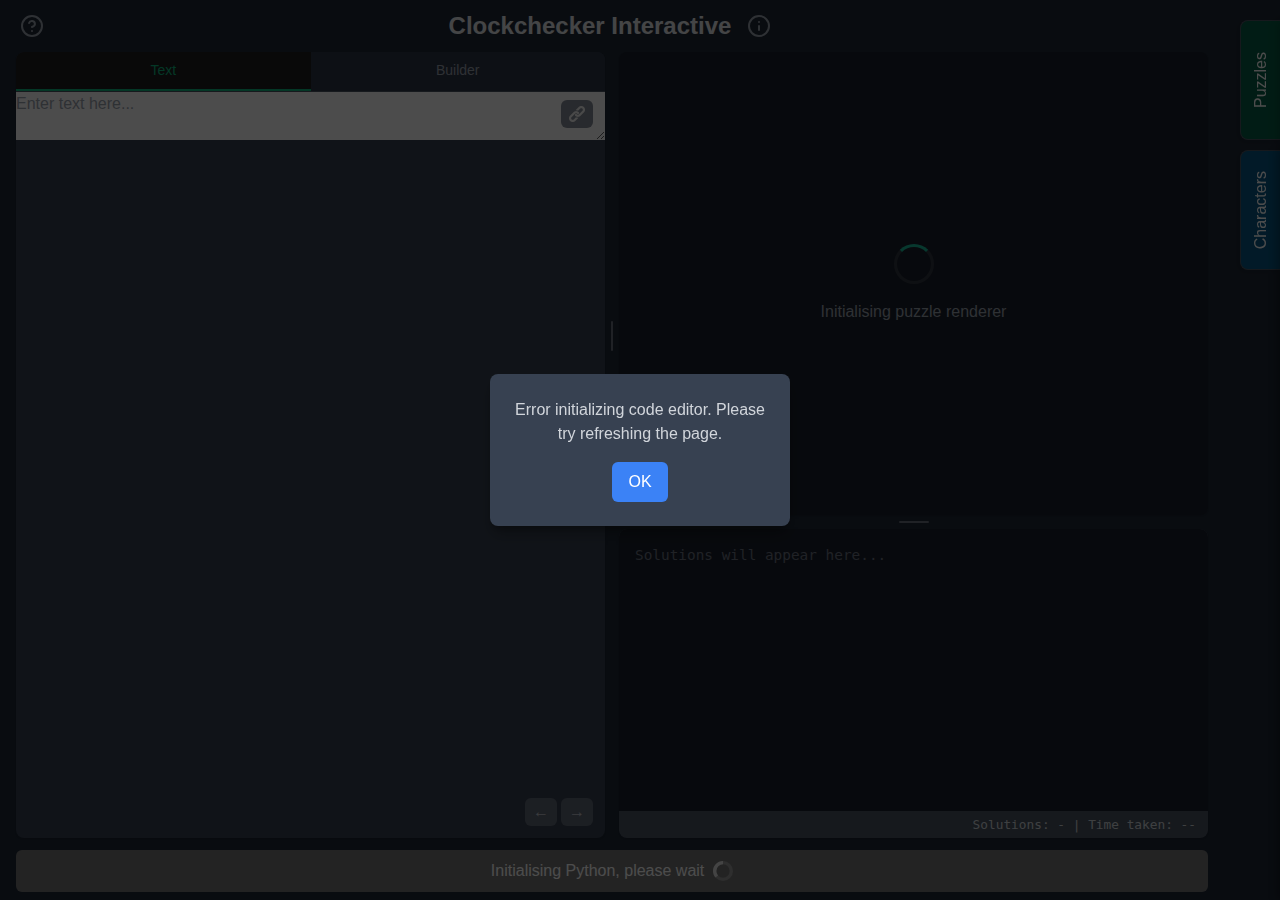
<file: webapp/gui.html>
<!-- 
 As may quickly become apparent, this was vibe-coded as a single file GUI
 front-end in Gemini+Canvas, then the Clockchecker / Pyscript backend was 
 inserted aferwards.
-->

<!DOCTYPE html>
<html lang="en">

<head>
    <script src="./mini-coi.js"></script> <!-- Hack to allow cross-origin :) -->
    <meta charset="UTF-8">
    <meta name="viewport" content="width=device-width, initial-scale=0.3">
    <title>Clockchecker Interactive</title>
    <script src="./tailwindcss.js"></script>
    <script src="./mini-lz-string.js"></script>

    <!-- CodeMirror -->
    <link rel="stylesheet" href="https://cdnjs.cloudflare.com/ajax/libs/codemirror/5.65.15/codemirror.min.css">
    <link rel="stylesheet"
        href="https://cdnjs.cloudflare.com/ajax/libs/codemirror/5.65.15/theme/material-darker.min.css">
    <script src="https://cdnjs.cloudflare.com/ajax/libs/codemirror/5.65.15/codemirror.min.js"></script>
    <script src="https://cdnjs.cloudflare.com/ajax/libs/codemirror/5.65.15/mode/python/python.min.js"></script>
    <script src="https://cdnjs.cloudflare.com/ajax/libs/codemirror/5.65.15/addon/edit/matchbrackets.min.js"></script>
    <script src="https://cdnjs.cloudflare.com/ajax/libs/codemirror/5.65.15/addon/edit/closebrackets.min.js"></script>
    <script src="https://cdnjs.cloudflare.com/ajax/libs/codemirror/5.65.15/addon/mode/overlay.min.js"></script>
    <script src="https://cdnjs.cloudflare.com/ajax/libs/codemirror/5.65.15/addon/comment/comment.min.js"></script>
    <!-- PyScript -->
    <link rel="stylesheet" href="https://pyscript.net/releases/2025.5.1/core.css">
    <script type="module" src="https://pyscript.net/releases/2025.5.1/core.js"></script>

    <link rel="stylesheet" href="styles.css">
    <link href="https://fonts.googleapis.com/css2?family=Inter:wght@400;500;700&family=Roboto+Mono&display=swap"
        rel="stylesheet">
</head>

<body>

    <script type="py" worker src="main" config="pyscript-config.toml"></script>

    <div class="main-app-container">
        <div id="puzzleSamplesTrayWrapper" class="samples-tray-wrapper">
            <div id="toggleLongSamplesTrayButton" class="toggle-samples-tray-button">Puzzles</div>
            <div id="puzzleSamplesTray" class="samples-tray"></div>
        </div>

        <div id="characterSamplesTrayWrapper" class="samples-tray-wrapper">
            <div id="toggleShortSamplesTrayButton" class="toggle-samples-tray-button">Characters</div>
            <div id="characterSamplesTray" class="samples-tray"></div>
        </div>

        <div class="main-content-wrapper">
            <div class="app-header">
                <div class="app-title-container">
                    <h1 class="app-title">Clockchecker Interactive</h1>
                    <button id="infoButton" title="About this App">
                        <svg xmlns="http://www.w3.org/2000/svg" width="24" height="24" viewBox="0 0 24 24" fill="none"
                            stroke="currentColor" stroke-width="2" stroke-linecap="round" stroke-linejoin="round"
                            class="feather feather-info">
                            <circle cx="12" cy="12" r="10"></circle>
                            <line x1="12" y1="16" x2="12" y2="12"></line>
                            <line x1="12" y1="8" x2="12.01" y2="8"></line>
                        </svg>
                    </button>
                </div>
                <button id="helpButton" title="How to use this app">
                    <svg xmlns="http://www.w3.org/2000/svg" width="24" height="24" viewBox="0 0 24 24" fill="none"
                        stroke="currentColor" stroke-width="2" stroke-linecap="round" stroke-linejoin="round"
                        class="feather feather-help-circle">
                        <circle cx="12" cy="12" r="10"></circle>
                        <path d="M9.09 9a3 3 0 0 1 5.83 1c0 2-3 3-3 3"></path>
                        <line x1="12" y1="17" x2="12.01" y2="17"></line>
                    </svg>
                </button>
            </div>
            <div class="main-content">
                <div class="panels-container">
                    <div id="inputPanel" class="panel input-panel">
                        <!-- Tab Bar -->
                        <div class="input-tab-bar">
                            <button id="textTabBtn" class="input-tab active" data-tab="text">Text</button>
                            <button id="builderTabBtn" class="input-tab" data-tab="builder">Builder</button>
                        </div>

                        <!-- Text Input Panel (existing) -->
                        <div id="textInputContainer" class="input-tab-content active">
                            <div class="share-button-container">
                                <div id="shareSuccessMsg" class="share-success-msg" style="display: none;"></div>
                                <button id="shareButton" class="history-button"
                                    title="Share a link to this puzzle&#10;(including current output)"><img
                                        class="link-image" src="link.png"></button>
                            </div>
                            <div class="history-buttons-container">
                                <button id="undoInputButton" class="history-button" title="Undo (Ctrl+Z)">←</button>
                                <button id="redoInputButton" class="history-button" title="Redo (Ctrl+Y)">→</button>
                            </div>
                            <textarea id="inputText" placeholder="Enter text here..."></textarea>
                        </div>

                        <!-- GUI Builder Panel (new) -->
                        <div id="builderInputContainer" class="input-tab-content">
                            <!-- Setup Section -->
                            <div id="builderSetup" class="builder-section">
                                <div class="builder-setup-header">
                                    <label for="playerNamesInput">Player Names (comma-separated):</label>
                                </div>
                                <div class="builder-setup-row">
                                    <input type="text" id="playerNamesInput"
                                        placeholder="You, Tim, Sarah, Oscar, Anna..." class="builder-text-input">
                                    <button id="startBuilderBtn" class="builder-start-btn">Start</button>
                                </div>
                            </div>

                            <!-- Players Container -->
                            <div id="builderPlayers" class="builder-players-container"></div>

                            <!-- Global Settings Section -->
                            <div id="builderGlobals" class="builder-section builder-globals" style="display: none;">
                                <h4 class="builder-section-title">
                                    <span class="collapse-icon">▼</span> Puzzle Settings
                                </h4>
                                <div class="builder-section-content">
                                    <!-- Hidden Characters -->
                                    <div class="builder-field-inline">
                                        <label>Hidden Characters:</label>
                                        <div id="hiddenCharsContainer" class="builder-multi-select"></div>
                                        <button class="builder-add-btn builder-add-hidden-char">+ Add</button>
                                    </div>

                                    <!-- Hidden Self -->
                                    <div class="builder-field-inline">
                                        <label>Hidden Self:</label>
                                        <div id="hiddenSelfContainer" class="builder-multi-select"></div>
                                        <button class="builder-add-btn builder-add-hidden-self">+ Add</button>
                                    </div>

                                    <!-- Day Events -->
                                    <div class="builder-field">
                                        <label>Day Events:</label>
                                        <div id="dayEventsContainer" class="builder-events-container"></div>
                                        <button class="builder-add-btn builder-add-day-event">+ Add Day Event</button>
                                    </div>

                                    <!-- Night Deaths -->
                                    <div class="builder-field">
                                        <label>Night Deaths:</label>
                                        <div id="nightDeathsContainer" class="builder-events-container"></div>
                                        <button class="builder-add-btn builder-add-night-death">+ Add</button>
                                    </div>

                                    <!-- Options -->
                                    <div class="builder-field builder-checkbox-field">
                                        <input type="checkbox" id="allowDuplicateTokens">
                                        <label for="allowDuplicateTokens">Allow duplicate tokens in bag</label>
                                    </div>
                                </div>
                            </div>

                            <!-- Generate Code Button -->
                            <div id="builderActions" class="builder-actions" style="display: none;">
                                <button id="generateCodeBtn" class="builder-generate-btn">Generate Code</button>
                            </div>
                        </div>
                    </div>

                    <div id="vResizer" class="resizer v-resizer"></div>

                    <div class="right-column-container">
                        <div id="renderPanel" class="panel render-panel">
                            <!-- Scrollable visualization container -->
                            <div id="renderDisplay" class="render-display">
                                <div class="render-loading">
                                    <div class="spinner"></div>
                                    <span>Initialising puzzle renderer</span>
                                </div>
                            </div>

                            <!-- Fixed error toast -->
                            <div id="renderErrorToast" class="error-toast" style="display: none;">
                                <span id="renderErrorText"></span>
                                <button class="close-toast-btn" id="closeToastBtn">&times;</button>
                            </div>
                        </div>

                        <div id="hResizer" class="resizer h-resizer"></div>

                        <div id="outputPanel" class="panel output-panel">
                            <div id="outputText" class="output-content-area"
                                placeholder="Solutions will appear here..."></div>
                            <div id="outputInfoBar">Solutions: - | Time taken: --</div>
                        </div>
                    </div>
                </div>

                <div class="controls-container">
                    <button id="pythonLoadingMessage" class="python-loading-message">
                        <span>Initialising Python, please wait</span>
                        &nbsp;&nbsp;
                        <svg class="animate-spin h-5 w-5 text-white" style="display: inline-block;"
                            xmlns="http://www.w3.org/2000/svg" fill="none" viewBox="0 0 24 24">
                            <circle class="opacity-25" cx="12" cy="12" r="10" stroke="currentColor" stroke-width="4">
                            </circle>
                            <path class="opacity-75" fill="currentColor"
                                d="M4 12a8 8 0 018-8V0C5.373 0 0 5.373 0 12h4zm2 5.291A7.962 7.962 0 014 12H0c0 3.042 1.135 5.824 3 7.938l3-2.647z">
                            </path>
                        </svg>
                    </button>
                    <div id="takingTooLongPopup">Taking too long?</div>
                    <button id="applyButton" class="apply-button" style="display: none;">
                        <span>Solve (Ctrl + Enter)</span>
                    </button>
                    <button id="stopButton" class="stop-button" style="display: none;">
                        <svg id="stopButtonSpinner" class="animate-spin h-5 w-5 text-white" style="display: none;"
                            xmlns="http://www.w3.org/2000/svg" fill="none" viewBox="0 0 24 24">
                            <circle class="opacity-25" cx="12" cy="12" r="10" stroke="currentColor" stroke-width="4">
                            </circle>
                            <path class="opacity-75" fill="currentColor"
                                d="M4 12a8 8 0 018-8V0C5.373 0 0 5.373 0 12h4zm2 5.291A7.962 7.962 0 014 12H0c0 3.042 1.135 5.824 3 7.938l3-2.647z">
                            </path>
                        </svg>
                        <span id="stopButtonText">Stop</span>
                    </button>
                </div>
            </div>
        </div>
    </div>

    <!-- Info Modal -->
    <div id="infoModal" class="modal-overlay">
        <div class="modal-content">
            <div class="flex justify-between items-center mb-4">
                <h3>What is this?</h3>
                <button id="closeInfoModal" class="modal-button close-dialog">&times;</button>
            </div>
            <p>
                <strong><span style="color: #7fa5f3">Clockchecker</span></strong> is a solver of <span
                    style="color: plum">Blood on the Clocktower's</span> puzzles,
                specifically the kind posted by reddit user u/Not_Quite_Vertical.
                An archive of their puzzles is <a
                    href="https://notquitetangible.blogspot.com/2024/11/clocktower-puzzle-archive.html"
                    target="_blank"><u>here</u></a>.
                The project page for clockchecker is <a href="https://github.com/jndean/clockchecker"
                    target="_blank"><u>here</u></a>.
                <br><br>
                <strong><span style="color: #7fa5f3">Clockchecker Interactive</span></strong> (i.e., this webpage) is a
                statically-hosted web GUI for <span style="color: #7fa5f3">clockchecker</span>.
                It was vibe-coded using Gemini+Canvas, because I am not a front-end guy. The <span
                    style="color: #7fa5f3">clockchecker</span> solver runs using PyScript, which is the full(ish)
                CPython interpreter compiled into WASM bytecode that runs in your browser. It uses a single thread, so
                it is not particularly fast (I've found it to be around <b>20x slower</b> than running natively on a
                16-core CPU).
                But it does work, which I think is pretty neat. ✨
            </p>
        </div>
    </div>

    <div id="longTransformInfoDialogOverlay" class="modal-overlay">
        <div id="longTransformInfoDialogContent" class="modal-content">
            <div class="flex justify-between items-center mb-4">
                <h3>Why is it slow?</h3>
                <button id="closeLongTransformInfoDialog" class="modal-button close-dialog">&times;</button>
            </div>
            <p>
                <span style="color: #7fa5f3">Clockchecker</span> is a hobby project. To try to keep it fun, it is
                written in Python, and the design decisions lean
                towards conceptual simplicity rather than efficiency. This helps keep the sprawling complexity of
                <span style="color: plum">Blood on the Clocktower's</span> character
                interactions managable, but it does mean it's not as fast as it could be. Additionally,
                <span style="color: #7fa5f3">Clockchecker Interactive</span>
                (this web front-end) runs the solver in a single thread, in a Python interpreter, in a WASM runtime, in
                your browser...
            </p>
            <p>
                If you would like to run the solver faster (e.g. <span style="color: #059669; font-weight: bold;">~20x
                    faster</span> if you have a 16-core CPU), you can
                download the <span style="color: #7fa5f3">clockchecker</span> source from <a
                    href="https://github.com/jndean/clockchecker" target="_blank"><u>github</u></a>
                and run it natively, no installation required.
            </p>
        </div>
    </div>


    <div id="messageBoxOverlay" class="message-box-overlay">
        <div class="message-box">
            <p id="messageBoxText"></p>
            <button id="messageBoxOkButton">OK</button>
        </div>
    </div>

    <!-- Help Modal -->
    <div id="helpModal" class="modal-overlay">
        <div class="modal-content" style="max-width: 600px;">
            <div class="flex justify-between items-center mb-4">
                <h3>How to Use</h3>
                <button id="closeHelpModal" class="modal-button close-dialog">&times;</button>
            </div>
            <div class="modal-scroll-area" style="overflow-y: auto; padding-right: 0.5rem; max-height: 60vh;">
                <p>
                    <strong>Puzzle Input</strong><br>
                    The left panel is a python code editor. Write the puzzle specification here, this will be the input
                    to the solver. See the Puzzles tab for examples of previously written puzzles. See the Characters
                    tab
                    for example snippets describing each character. You can click a character snippet to insert it into
                    the
                    puzzle input at the current cursor location.
                </p>
                <p>
                    <strong>Puzzle Visualization</strong><br>
                    The top-right panel automatically renders a visual representation of the puzzle in the input. This
                    is
                    an automatically generated, best-efforts attempt, it may have poor layout or misrepresent some
                    details.
                    You can resize the panels to make the render easier to see.
                    (Note, the render is done by the same python thread that solves the puzzle, so the render will not
                    update
                    while the solver is running).
                </p>
                <p>
                    <strong>Solve</strong><br>
                    Click the <strong>Solve</strong> button to find possible solutions to the puzzle in the input.
                    Solutions will be displayed in the bottom right output panel. Click any solution to render it to the
                    visualisation panel.
                </p>

                <p>
                    <strong>Sharing</strong><br>
                    Click the 🔗 icon in the top right ofthe input panel to copy a shareable link that includes your
                    current puzzle and solutions.
                </p>
            </div>
        </div>
    </div>

    <!-- Incomplete Fields Warning Modal -->
    <div id="incompleteFieldsModalOverlay" class="modal-overlay">
        <div id="incompleteFieldsModalContent" class="modal-content">
            <div class="flex justify-between items-center mb-4">
                <h3>Incomplete Fields</h3>
                <button id="closeIncompleteFieldsModal" class="modal-button close-dialog">&times;</button>
            </div>
            <p id="incompleteFieldsMessage"></p>
            <div style="display: flex; gap: 0.5rem; margin-top: 1rem; justify-content: flex-end;">
                <button id="incompleteFieldsCancelBtn" class="modal-button"
                    style="background-color: #6b7280; color: white;">Cancel</button>
                <button id="incompleteFieldsGenerateBtn" class="modal-button"
                    style="background-color: #f59e0b; color: white;">Generate Anyway</button>
            </div>
        </div>
    </div>

    <script src="puzzles.js"></script>
    <script src="characters.js"></script>
    <script src="gui-schema.js"></script>

    <script>
        const inputTextElement = document.getElementById('inputText');
        const outputText = document.getElementById('outputText');
        const outputInfoBar = document.getElementById('outputInfoBar');
        const applyButton = document.getElementById('applyButton');
        const stopButton = document.getElementById('stopButton');
        const stopButtonText = document.getElementById('stopButtonText');
        const stopButtonSpinner = document.getElementById('stopButtonSpinner');
        const messageBoxOverlay = document.getElementById('messageBoxOverlay');
        const messageBoxText = document.getElementById('messageBoxText');
        const messageBoxOkButton = document.getElementById('messageBoxOkButton');
        const undoInputButton = document.getElementById('undoInputButton');
        const redoInputButton = document.getElementById('redoInputButton');
        const shareButton = document.getElementById('shareButton');
        const shareSuccessMsg = document.getElementById('shareSuccessMsg');
        const renderPanel = document.getElementById('renderPanel');
        const renderErrorToast = document.getElementById('renderErrorToast');
        const renderErrorText = document.getElementById('renderErrorText');

        const puzzleSamplesTrayWrapper = document.getElementById('puzzleSamplesTrayWrapper');
        const puzzleSamplesTray = document.getElementById('puzzleSamplesTray');
        const toggleLongSamplesTrayButton = document.getElementById('toggleLongSamplesTrayButton');

        const characterSamplesTrayWrapper = document.getElementById('characterSamplesTrayWrapper');
        const characterSamplesTray = document.getElementById('characterSamplesTray');
        const toggleShortSamplesTrayButton = document.getElementById('toggleShortSamplesTrayButton');

        const infoButton = document.getElementById('infoButton');
        const infoModal = document.getElementById('infoModal');
        const closeInfoModalButton = document.getElementById('closeInfoModal');

        const takingTooLongPopup = document.getElementById('takingTooLongPopup');
        const longTransformInfoDialogOverlay = document.getElementById('longTransformInfoDialogOverlay');
        const closeLongTransformInfoDialogButton = document.getElementById('closeLongTransformInfoDialog');
        let takingTooLongTimerId = null;

        const helpButton = document.getElementById('helpButton');
        const helpModal = document.getElementById('helpModal');
        const closeHelpModalButton = document.getElementById('closeHelpModal');

        const currentTransform = 'reverseText';
        const SIMULATED_DELAY_MS_PER_CHUNK = 5;

        let inputHistory = [];
        let currentHistoryIndex = -1;
        const MAX_HISTORY_SIZE = 20;
        let debounceTimer = null;
        const DEBOUNCE_DELAY = 300;
        let codeMirrorEditor;


        const InfoTokens = [
            "IsCharacter",
            "IsEvil",
            "IsDroisoned",
            "IsAlive",
            "IsCategory",
            "IsInPlay",
            "CharAttrEq",
            "PlayerAttrEq",
            "ExactlyN",
            "SameCategory",
            "Dies",
            "ExecutionByST",
            "Execution",
            "DrunkBetweenTownsfolk",
            "LongestRowOfTownsfolk",
            "CharacterTypesAmongPlayers",
            "WidowPoisoned",
            "Doomsayer",
            "UneventfulNomination",
        ];

        const DataTokens = [
            "Minion",
            "Deamon",
            "Townsfolk",
            "Outsider",
        ];

        document.addEventListener("DOMContentLoaded", function () {
            try {
                const blueTokens = Townsfolk.concat(Outsiders);
                const purpleTokens = InfoTokens.concat(['Puzzle', 'Player']);

                CodeMirror.defineMode("python-custom-overlay", function (config, parserConfig) {
                    let pythonMode = CodeMirror.getMode(config, "python");
                    return CodeMirror.overlayMode(pythonMode, {
                        token: function (stream, state) {
                            if (stream.match("#", true, false)) {
                                while (stream.next() != null) { };
                                return null;
                            }
                            for (let token of blueTokens) {
                                if (stream.match(token, true, false)) {
                                    return "custom-blue-tokens";
                                }
                            }
                            for (let token of Evils) {
                                if (stream.match(token, true, false)) {
                                    return "custom-red-tokens";
                                }
                            }
                            for (let token of purpleTokens) {
                                if (stream.match(token, true, false)) {
                                    return "custom-purple-tokens";
                                }
                            }
                            for (let token of DataTokens) {
                                if (stream.match(token, true, false)) {
                                    return "custom-orange-tokens";
                                }
                            }
                            // Advance stream if no custom token is matched to avoid infinite loops
                            while (stream.next() != null) {
                                let matched = false;
                                if (stream.match("#", true, false)) { while (stream.next() != null) { }; return null; };
                                for (let token of blueTokens) if (stream.match(token, false, true)) matched = true;
                                for (let token of Evils) if (stream.match(token, false, true)) matched = true;
                                for (let token of purpleTokens) if (stream.match(token, false, true)) matched = true;
                                for (let token of DataTokens) if (stream.match(token, false, true)) matched = true;
                                if (matched) break; // Break to re-evaluate from the start of a potential match
                            }
                            return null; // Let base Python mode handle other tokens
                        }
                    });
                });


                codeMirrorEditor = CodeMirror.fromTextArea(inputTextElement, {
                    mode: "python-custom-overlay", // Use the new overlay mode
                    theme: "material-darker",
                    lineNumbers: true,
                    autoCloseBrackets: true,
                    matchBrackets: true,
                    indentUnit: 4,
                    smartIndent: true,
                    readOnly: false,
                    lineComment: true,
                });
                globalThis.codeMirrorEditor = codeMirrorEditor;

                codeMirrorEditor.on("change", (editor, changeObj) => {
                    clearTimeout(debounceTimer);
                    debounceTimer = setTimeout(() => {
                        saveInputState(editor.getValue(), true);
                        update_render();
                    }, DEBOUNCE_DELAY);
                });
                update_render(); // Initial render

                // Set starting puzzle
                var url = new URL(window.location);
                let puzzle_payload = url.searchParams.get('puzzle');
                if (puzzle_payload === null) {
                    puzzleSamples["NotQuiteTangible"].forEach(puzzle => {
                        if (puzzle.name == 'NQT41') {
                            codeMirrorEditor.setValue(puzzle.value);
                        }
                    });
                } else {
                    codeMirrorEditor.setValue(LZString.decompressFromEncodedURIComponent(puzzle_payload));
                }
                saveInputState(codeMirrorEditor.getValue() || "");
                codeMirrorEditor.focus();
            } catch (e) {
                console.error("Error initializing CodeMirror:", e);
                showUserMessage("Error initializing code editor. Please try refreshing the page.");
            }
        });


        function saveInputState(newState, isUserInput = false) {
            if (!isUserInput) clearTimeout(debounceTimer);

            if (currentHistoryIndex >= 0 && inputHistory[currentHistoryIndex] !== undefined && newState === inputHistory[currentHistoryIndex]) {
                updateUndoRedoButtonStates();
                return;
            }

            if (currentHistoryIndex < inputHistory.length - 1) {
                inputHistory = inputHistory.slice(0, currentHistoryIndex + 1);
            }

            inputHistory.push(newState);

            if (inputHistory.length > MAX_HISTORY_SIZE) {
                inputHistory.shift();
            }
            currentHistoryIndex = inputHistory.length - 1;
            updateUndoRedoButtonStates();
        }

        function updateUndoRedoButtonStates() {
            // undoInputButton.disabled = currentHistoryIndex <= 0;
            // redoInputButton.disabled = currentHistoryIndex >= inputHistory.length - 1;
        }

        function make_puzzle_card(data) {
            const puzzleCard = document.createElement('div');
            const title = document.createElement('div');
            title.className = 'sample-title';
            title.textContent = '🧩 ' + data.name;
            puzzleCard.appendChild(title);
            claims = [];
            function colour_claim(claim) {
                let colour = '89DDFF';
                if (Outsiders.includes(claim)) colour = '7af';
                else if (Evils.includes(claim)) colour = 'f88';
                return `<span style="color: #${colour}">${claim}</span>`;
            }
            character_content = '<strong>Claims:</strong> ';
            character_content += data.claims.map(colour_claim).join(', ');
            character_content += '<br><strong>Hidden:</strong> ';
            character_content += data.hidden.map(colour_claim).join(', ');
            // data.claims.forEach(colour_claim);
            const characters = document.createElement('div');
            characters.innerHTML = character_content
            puzzleCard.appendChild(characters);

            puzzleCard.className = 'sample-item-card';
            puzzleCard.dataset.sampleValue = data.value;

            return puzzleCard;
        }


        function populateLongSamplesTray() {
            puzzleSamplesTray.innerHTML = '';
            const mainLabel = document.createElement('h3');
            mainLabel.textContent = 'Puzzles';
            mainLabel.className = 'samples-tray-label';
            puzzleSamplesTray.appendChild(mainLabel);

            for (const categoryName in puzzleSamples) {
                const categoryDiv = document.createElement('div');
                categoryDiv.className = 'sample-category';
                const categoryHeader = document.createElement('h4');
                categoryHeader.textContent = categoryName;
                categoryDiv.appendChild(categoryHeader);

                puzzleSamples[categoryName].forEach(sample => {
                    const sampleCard = make_puzzle_card(sample);
                    sampleCard.addEventListener('click', () => {
                        if (codeMirrorEditor) {
                            saveInputState(codeMirrorEditor.getValue());
                            codeMirrorEditor.setValue(sample.value);
                        }

                        // Clear output panel and reset stats
                        outputText.innerHTML = '';
                        worlds_found = 0;
                        solve_start_time = null;
                        solve_end_time = null;
                        updateOutputStats();
                        globalThis.stopRequested = true; // Stop any ongoing solve

                        puzzleSamplesTrayWrapper.classList.remove('visible');
                        characterSamplesTrayWrapper.classList.remove('visible');
                        showHidePuzzleTrayContent();
                        showHideCharacterTrayContent();
                        // if (codeMirrorEditor) codeMirrorEditor.focus();
                    });
                    categoryDiv.appendChild(sampleCard);
                });
                puzzleSamplesTray.appendChild(categoryDiv);
            }
        }

        function populateShortSamplesTray() {
            characterSamplesTray.innerHTML = '';
            const mainLabel = document.createElement('h3');
            mainLabel.textContent = 'Characters';
            mainLabel.className = 'samples-tray-label';
            characterSamplesTray.appendChild(mainLabel);

            for (const categoryName in characterSamples) {
                const categoryDiv = document.createElement('div');
                categoryDiv.className = 'sample-category';
                const categoryHeader = document.createElement('h4');
                categoryHeader.textContent = categoryName;
                categoryDiv.appendChild(categoryHeader);

                characterSamples[categoryName].forEach(sample => {
                    const sampleCard = document.createElement('div');
                    sampleCard.className = 'short-sample-item';

                    const titleElement = document.createElement('div');
                    titleElement.className = 'short-sample-title';
                    titleElement.textContent = sample.name;
                    if (categoryName == 'Demons' || categoryName == 'Minions') {
                        titleElement.style.color = '#f88';
                    }

                    const snippetElement = document.createElement('div');
                    snippetElement.className = 'short-sample-snippet';
                    snippetElement.textContent = sample.value;

                    sampleCard.appendChild(titleElement);
                    sampleCard.appendChild(snippetElement);

                    sampleCard.addEventListener('click', () => {
                        if (codeMirrorEditor) {
                            const doc = codeMirrorEditor.getDoc();
                            const cursor = doc.getCursor();

                            const currentLineContent = doc.getLine(cursor.line);
                            const baseIndentMatch = currentLineContent.match(/^(\s*)/);
                            const baseIndent = baseIndentMatch ? baseIndentMatch[0] : "";

                            const sampleValueToInsert = sample.value;
                            const sampleLines = sampleValueToInsert.split('\n');

                            let textToInsert = "";

                            if (sampleLines.length > 0) {
                                textToInsert += sampleLines[0];
                                for (let i = 1; i < sampleLines.length; i++) {
                                    textToInsert += "\n" + baseIndent + sampleLines[i];
                                }
                            } else {
                                textToInsert = sampleValueToInsert;
                            }

                            doc.replaceRange(textToInsert, cursor);
                            // codeMirrorEditor.focus();
                        }
                    });
                    categoryDiv.appendChild(sampleCard);
                });
                characterSamplesTray.appendChild(categoryDiv);
            }
        }

        undoInputButton.addEventListener('click', () => {
            codeMirrorEditor.undo();
        });

        redoInputButton.addEventListener('click', () => {
            codeMirrorEditor.redo();
        });

        shareButton.addEventListener('click', () => {
            let url = new URL(window.location);
            let puzzle = LZString.compressToEncodedURIComponent(
                codeMirrorEditor.getValue()
            );
            let payload = `${url.origin}${url.pathname}?puzzle=${puzzle}`;
            function pulseMessage(message) {
                shareSuccessMsg.innerText = message;
                shareSuccessMsg.style.transition = '0.3s';
                shareSuccessMsg.style.display = 'block';
                shareSuccessMsg.style.opacity = '1';
                setTimeout(() => {
                    shareSuccessMsg.style.transition = '0.4s ease-out';
                    shareSuccessMsg.style.opacity = '0';
                    setTimeout(() => {
                        shareSuccessMsg.style.display = 'none';
                    }, 500);
                }, 1000);
            }
            navigator.clipboard.writeText(payload).then(function () {
                pulseMessage('✅ URL copied to clipboard.');
            }, function (err) {
                pulseMessage(`❌ Link generation failed...`);
            });
        });


        puzzleSamplesTimeout = null;
        function showHidePuzzleTrayContent() {
            if (puzzleSamplesTimeout != null) clearTimeout(puzzleSamplesTimeout);
            if (puzzleSamplesTrayWrapper.classList.contains('visible')) {
                puzzleSamplesTray.style.display = 'flex';
                return;
            }
            puzzleSamplesTimeout = setTimeout(
                () => { puzzleSamplesTray.style.display = 'none'; },
                700,
            );
        }

        characterSamplesTimeout = null;
        function showHideCharacterTrayContent() {
            if (characterSamplesTimeout != null) clearTimeout(characterSamplesTimeout);
            if (characterSamplesTrayWrapper.classList.contains('visible')) {
                characterSamplesTray.style.display = 'flex';
                return;
            }
            characterSamplesTimeout = setTimeout(
                () => { characterSamplesTray.style.display = 'none'; },
                700,
            );
        }

        toggleLongSamplesTrayButton.addEventListener('click', () => {
            puzzleSamplesTrayWrapper.classList.toggle('visible');
            showHidePuzzleTrayContent();
        });
        toggleShortSamplesTrayButton.addEventListener('click', () => {
            characterSamplesTrayWrapper.classList.toggle('visible');
            showHideCharacterTrayContent();
        });


        function updateOutputStats() {
            let time = '0';
            if (solve_start_time !== null) {
                time = ((solve_end_time - solve_start_time) / 1000).toFixed(1);
                outputInfoBar.textContent = `Solutions: ${worlds_found} | Time taken: ${time}s`;
            } else {
                outputInfoBar.textContent = `Solutions: - | Time taken: --`;
            }
        }


        function showUserMessage(message) {
            messageBoxText.textContent = message;
            messageBoxOverlay.classList.add('show');
        }
        messageBoxOkButton.addEventListener('click', () => messageBoxOverlay.classList.remove('show'));


        infoButton.addEventListener('click', () => {
            infoModal.classList.add('show');
        });

        closeInfoModalButton.addEventListener('click', () => {
            infoModal.classList.remove('show');
        });


        takingTooLongPopup.addEventListener('click', () => {
            clearTimeout(takingTooLongTimerId);
            longTransformInfoDialogOverlay.classList.add('show');
        });

        closeLongTransformInfoDialogButton.addEventListener('click', () => {
            longTransformInfoDialogOverlay.classList.remove('show');
        });

        helpButton.addEventListener('click', () => {
            helpModal.classList.add('show');
        });

        closeHelpModalButton.addEventListener('click', () => {
            helpModal.classList.remove('show');
        });

        // Close modals on overlay click
        [infoModal, helpModal, longTransformInfoDialogOverlay, messageBoxOverlay].forEach(modal => {
            modal.addEventListener('click', (e) => {
                if (e.target === modal) {
                    modal.classList.remove('show');
                }
            });
        });

        globalThis.stopRequested = false;

        worlds_found = 0;
        solve_start_time = null;
        solve_end_time = null;
        time_ticker_interval = null;
        function GUI_startProcessing() {
            globalThis.stopRequested = false;
            outputText.innerHTML = '';
            worlds_found = 0;
            solve_start_time = new Date().getTime();
            solve_end_time = new Date().getTime();
            time_ticker_interval = setInterval(
                () => {
                    solve_end_time = new Date().getTime();
                    updateOutputStats()
                },
                100,
            )
            applyButton.style.display = 'none';
            stopButton.style.display = 'flex';
            stopButtonSpinner.style.display = 'inline-block';
            stopButton.disabled = false;
            stopButtonText.innerText = 'Stop';
            console.log('GUI_startProcessing')

            clearTimeout(takingTooLongTimerId);
            takingTooLongPopup.style.display = 'none';
            takingTooLongTimerId = setTimeout(() => {
                if (stopButton.style.display === 'flex') {
                    takingTooLongPopup.style.display = 'block';
                }
            }, 10000);
        }

        function GUI_worldFound(world, stateHtml) {
            let cleaned = String(world).trim();
            if (cleaned.startsWith("World(")) {
                cleaned = cleaned.substring(6).trim();
            }
            if (cleaned.endsWith(")")) {
                cleaned = cleaned.substring(0, cleaned.length - 1).trim();
            }

            const row = document.createElement('div');
            row.className = 'solution-row';
            row.innerHTML = cleaned;
            row.dataset.stateHtml = stateHtml;

            row.addEventListener('click', () => {
                if (row.classList.contains('selected')) {
                    // Toggle off if already selected
                    row.classList.remove('selected');
                    // Restore base puzzle visualization
                    update_render();
                } else {
                    // Highlight selected row
                    document.querySelectorAll('.solution-row').forEach(r => r.classList.remove('selected'));
                    row.classList.add('selected');

                    // Update render panel with this solution's world state
                    const renderDisplay = document.getElementById('renderDisplay');
                    renderDisplay.innerHTML = stateHtml;

                    // Ensure scaling is correct for the new render
                    setTimeout(updatePuzzleScaling, 0);
                }
            });

            outputText.appendChild(row);

            outputText.scrollTop = outputText.scrollHeight;
            worlds_found += 1;
            solve_end_time = new Date().getTime();
            updateOutputStats();
        }

        function GUI_returnError(message) {
            const row = document.createElement('div');
            row.className = 'error-row';
            row.innerHTML = String(message);
            outputText.appendChild(row);

            outputText.scrollTop = outputText.scrollHeight;
        }

        function GUI_finishedProcessing() {
            clearTimeout(takingTooLongTimerId);
            takingTooLongPopup.style.display = 'none';
            applyButton.style.display = 'flex';
            stopButton.style.display = 'none';
            stopButtonSpinner.style.display = 'none';
            clearInterval(time_ticker_interval);
            solve_end_time = new Date().getTime();
            updateOutputStats();
        }

        async function update_render() {
            if (!window.render_puzzle_api) return;

            try {
                const rawResult = await window.render_puzzle_api(codeMirrorEditor.getValue());
                if (!rawResult) return;

                const res = rawResult.to_js ? rawResult.to_js() : rawResult;
                const isMap = res instanceof Map;

                const success = isMap ? res.get('success') : res.success;

                const display = document.getElementById('renderDisplay');
                const toast = document.getElementById('renderErrorToast');
                const text = document.getElementById('renderErrorText');

                if (success) {
                    const newHtml = isMap ? res.get('html') : res.html;
                    if (display.innerHTML !== newHtml) {
                        display.innerHTML = newHtml;
                        // Clear solution selection when base puzzle is re-rendered
                        document.querySelectorAll('.solution-row').forEach(r => r.classList.remove('selected'));
                        setTimeout(updatePuzzleScaling, 0);
                    }
                    toast.style.display = 'none';
                } else {
                    const error = isMap ? res.get('error') : res.error;
                    if (error) {
                        const errorLines = String(error).trim().split('\n');

                        let displayError = "Render failed";
                        let lineNo = "";

                        // Look for the line number (python style: 'line X') - choose the last one mentioned
                        // This identifies the error in the user's puzzle definition, not the boiler-plate
                        for (let i = errorLines.length - 1; i >= 0; i--) {
                            const match = errorLines[i].match(/line (\d+)/);
                            if (match) {
                                lineNo = " (Line " + match[1] + ")";
                                break;
                            }
                        }

                        // Filter for the actual message (last non-noise line)
                        const filteredLines = errorLines
                            .filter(l => l.trim().length > 0)
                            .filter(l => !l.includes('File "') && !l.includes('line '));

                        if (filteredLines.length > 0) {
                            displayError = filteredLines[filteredLines.length - 1];
                            if (displayError.includes(': ')) {
                                displayError = displayError.split(': ').slice(1).join(': ');
                            }
                        }

                        text.innerText = "Render failed: " + displayError + lineNo;
                        toast.style.display = 'flex'; // Use flex now for alignment
                    }
                }
            } catch (e) {
                console.error("Critical error in update_render:", e);
            }
        }

        window.update_render = update_render;

        // Handle toast dismissal
        document.getElementById('closeToastBtn').addEventListener('click', () => {
            document.getElementById('renderErrorToast').style.display = 'none';
        });


        stopButton.addEventListener('click', () => {
            if (globalThis.stopRequested) return;
            globalThis.stopRequested = true;
            stopButtonSpinner.style.display = 'inline-block';
            stopButtonText.innerText = 'Stopping'
            console.log("Stop requested by user.");
        });

        document.addEventListener('keydown', (event) => {
            const isInputFocused = codeMirrorEditor && codeMirrorEditor.hasFocus();

            if (isInputFocused) {
                if (event.ctrlKey && event.key === 'Enter' && applyButton.style.display !== 'none') {
                    event.preventDefault();
                    applyTransformation();
                } else if (event.ctrlKey && (event.key === 'z' || event.key === 'Z')) {
                    event.preventDefault();
                    undoInputButton.click();
                } else if (event.ctrlKey && (event.key === 'y' || event.key === 'Y')) {
                    event.preventDefault();
                    redoInputButton.click();
                    codeMirrorEditor.redo();
                } else if (event.ctrlKey && event.key === '/') {
                    codeMirrorEditor.toggleComment();
                }
            }
        });

        // --- Initialization ---
        populateLongSamplesTray();
        populateShortSamplesTray();
        updateOutputStats();

        // Responsive scaling for puzzle visualization
        const renderDisplay = document.getElementById('renderDisplay');
        const updatePuzzleScaling = () => {
            if (!renderDisplay) return;
            const container = renderDisplay.querySelector('.puzzle-app-container');
            if (!container) return;

            const style = getComputedStyle(container);
            const internalWidth = parseFloat(style.getPropertyValue('--puzzle-internal-width')) || 1000;
            const internalHeight = parseFloat(style.getPropertyValue('--puzzle-internal-height')) || 1000;

            const rect = renderDisplay.getBoundingClientRect();
            const availW = rect.width;
            const availH = rect.height;

            const scaleW = availW / internalWidth;
            const scaleH = (availH - 20) / internalHeight; // 20px buffer

            const scale = Math.min(scaleW, scaleH);
            const targetWidth = internalWidth * scale;

            document.documentElement.style.setProperty('--puzzle-scale', scale);
            document.documentElement.style.setProperty('--puzzle-target-width', targetWidth + 'px');
            document.documentElement.style.setProperty('--puzzle-internal-width', internalWidth + 'px');
        };
        window.updatePuzzleScaling = updatePuzzleScaling;

        const resizeObserver = new ResizeObserver(entries => {
            updatePuzzleScaling();
        });
        if (renderDisplay) {
            resizeObserver.observe(renderDisplay);
        }
        // Focus is handled by CodeMirror after initialization in DOMContentLoaded

        // Panel Resizing Logic
        const vResizer = document.getElementById('vResizer');
        const hResizer = document.getElementById('hResizer');
        const inputPanel = document.getElementById('inputPanel');
        // renderPanel is already declared above
        const outputPanel = document.getElementById('outputPanel');
        const rightColumn = document.querySelector('.right-column-container');
        const panelsContainer = document.querySelector('.panels-container');

        let isResizingV = false;
        let isResizingH = false;

        const updateVResizerHandle = () => {
            if (!vResizer || !renderPanel || !rightColumn) return;
            // rightColumn.offsetTop should be 0 if they align at top, but better to be explicit
            const localHandleTop = rightColumn.offsetTop + renderPanel.offsetTop + (renderPanel.offsetHeight / 2) - 15;
            vResizer.style.setProperty('--handle-top', `${localHandleTop}px`);
        };

        if (vResizer && hResizer && inputPanel && renderPanel && outputPanel && rightColumn && panelsContainer) {
            const startResizingV = (e) => {
                isResizingV = true;
                document.body.classList.add('resizing', 'resizing-v');
                vResizer.classList.add('dragging');
                if (e.cancelable) e.preventDefault();
            };

            const startResizingH = (e) => {
                isResizingH = true;
                document.body.classList.add('resizing', 'resizing-h');
                hResizer.classList.add('dragging');
                if (e.cancelable) e.preventDefault();
            };

            vResizer.addEventListener('mousedown', startResizingV);
            vResizer.addEventListener('touchstart', startResizingV, { passive: false });

            hResizer.addEventListener('mousedown', startResizingH);
            hResizer.addEventListener('touchstart', startResizingH, { passive: false });

            const handleMove = (clientX, clientY) => {
                if (!isResizingV && !isResizingH) return;

                requestAnimationFrame(() => {
                    if (isResizingV) {
                        const containerRect = panelsContainer.getBoundingClientRect();
                        const newWidth = clientX - containerRect.left;

                        // Constraints
                        if (newWidth > 200 && newWidth < containerRect.width - 400) {
                            inputPanel.style.flex = 'none';
                            inputPanel.style.width = `${newWidth}px`;
                        }
                    }

                    if (isResizingH) {
                        const columnRect = rightColumn.getBoundingClientRect();
                        const newHeight = clientY - columnRect.top;

                        // Constraints
                        if (newHeight > 150 && newHeight < columnRect.height - 100) {
                            renderPanel.style.flex = 'none';
                            renderPanel.style.height = `${newHeight}px`;
                            outputPanel.style.flex = '1';
                        }
                        updateVResizerHandle();
                    }
                });
            };

            document.addEventListener('mousemove', (e) => handleMove(e.clientX, e.clientY));
            document.addEventListener('touchmove', (e) => {
                if (isResizingV || isResizingH) {
                    const touch = e.touches[0];
                    handleMove(touch.clientX, touch.clientY);
                    if (e.cancelable) e.preventDefault();
                }
            }, { passive: false });

            const endResizing = () => {
                if (isResizingV || isResizingH) {
                    isResizingV = false;
                    isResizingH = false;
                    document.body.classList.remove('resizing', 'resizing-v', 'resizing-h');
                    vResizer.classList.remove('dragging');
                    hResizer.classList.remove('dragging');
                }
            };

            document.addEventListener('mouseup', endResizing);
            document.addEventListener('touchend', endResizing);
            document.addEventListener('touchcancel', endResizing);

            window.addEventListener('resize', updateVResizerHandle);
            setTimeout(updateVResizerHandle, 100);

            // Hook into try toggles
            document.getElementById('toggleLongSamplesTrayButton')?.addEventListener('click', () => setTimeout(updateVResizerHandle, 300));
            document.getElementById('toggleShortSamplesTrayButton')?.addEventListener('click', () => setTimeout(updateVResizerHandle, 300));
        }

        // ========== Puzzle Builder Logic ==========

        const builderState = {
            players: [],
            hiddenCharacters: [],
            hiddenSelf: [],
            dayEvents: {},
            nightDeaths: {},
            allowDuplicateTokens: false
        };

        // Tab switching
        document.querySelectorAll('.input-tab').forEach(tab => {
            tab.addEventListener('click', () => {
                document.querySelectorAll('.input-tab').forEach(t => t.classList.remove('active'));
                document.querySelectorAll('.input-tab-content').forEach(c => c.classList.remove('active'));
                tab.classList.add('active');
                const tabId = tab.dataset.tab;
                if (tabId === 'text') {
                    document.getElementById('textInputContainer').classList.add('active');
                    // Refresh CodeMirror when switching to text tab
                    if (codeMirrorEditor) {
                        setTimeout(() => codeMirrorEditor.refresh(), 0);
                    }
                } else {
                    document.getElementById('builderInputContainer').classList.add('active');
                }
            });
        });

        // Start builder button
        document.getElementById('startBuilderBtn').addEventListener('click', () => {
            const namesInput = document.getElementById('playerNamesInput').value.trim();
            if (!namesInput) {
                alert('Please enter player names');
                return;
            }
            const names = namesInput.split(',').map(n => n.trim()).filter(n => n);
            if (names.length < 2) {
                alert('Please enter at least 2 player names');
                return;
            }
            initializeBuilder(names);
        });

        function initializeBuilder(playerNames) {
            // Reset builder state
            builderState.players = playerNames.map((name, index) => ({
                id: index,
                name: name,
                claim: '',
                nightInfo: {},
                dayInfo: {}
            }));
            builderState.hiddenCharacters = [];
            builderState.hiddenSelf = [];
            builderState.dayEvents = {};
            builderState.nightDeaths = {};
            builderState.allowDuplicateTokens = false;

            // Render player rows
            renderBuilderPlayers();

            // Show global settings and actions
            document.getElementById('builderGlobals').style.display = 'block';
            document.getElementById('builderActions').style.display = 'block';
        }

        function renderBuilderPlayers() {
            const container = document.getElementById('builderPlayers');
            container.innerHTML = '';

            builderState.players.forEach((player, idx) => {
                const row = document.createElement('div');
                row.className = 'builder-player-row';
                row.innerHTML = `
                    <div class="builder-player-header">
                        <span class="builder-player-name">${player.name}</span>
                        <div class="builder-player-claim">
                            <label>claim=</label>
                            <select class="builder-select builder-claim-select" data-player="${idx}">
                                <option value="">-- Select --</option>
                                ${renderCharacterOptions()}
                            </select>
                        </div>
                    </div>
                    <div class="builder-info-section">
                        <div class="builder-info-header">
                            <span class="builder-info-title">Night Info</span>
                            <button class="builder-add-btn" data-player="${idx}" data-phase="night">+ Add</button>
                        </div>
                        <div class="builder-info-items" id="nightInfo-${idx}"></div>
                    </div>
                    <div class="builder-info-section">
                        <div class="builder-info-header">
                            <span class="builder-info-title">Day Info</span>
                            <button class="builder-add-btn" data-player="${idx}" data-phase="day">+ Add</button>
                        </div>
                        <div class="builder-info-items" id="dayInfo-${idx}"></div>
                    </div>
                `;
                container.appendChild(row);

                // Set initial claim value if exists
                const claimSelect = row.querySelector('.builder-claim-select');
                if (player.claim) {
                    claimSelect.value = player.claim;
                }

                // Handle claim change
                claimSelect.addEventListener('change', (e) => {
                    builderState.players[idx].claim = e.target.value;
                    updateClaimSelectColor(claimSelect);
                });
            });

            // Add event listeners for add buttons
            container.querySelectorAll('.builder-add-btn').forEach(btn => {
                btn.addEventListener('click', () => {
                    const playerIdx = parseInt(btn.dataset.player);
                    const phase = btn.dataset.phase;
                    addInfoItem(playerIdx, phase);
                });
            });
        }

        function renderCharacterOptions() {
            let html = '';
            for (const [category, chars] of Object.entries(GuiSchema.characters)) {
                html += `<optgroup label="${category}">`;
                chars.forEach(char => {
                    const colorClass = GuiSchema.getCharacterColorClass(char);
                    html += `<option value="${char}" class="${colorClass}">${char}</option>`;
                });
                html += '</optgroup>';
            }
            return html;
        }

        function updateClaimSelectColor(select) {
            select.classList.remove('townsfolk-character', 'outsider-character', 'evil-character');
            if (select.value) {
                select.classList.add(GuiSchema.getCharacterColorClass(select.value));
            }
        }

        function renderPlayerOptions() {
            return builderState.players.map(p =>
                `<option value="${p.name}">${p.name}</option>`
            ).join('');
        }

        function addInfoItem(playerIdx, phase) {
            const player = builderState.players[playerIdx];
            const infoDict = phase === 'night' ? player.nightInfo : player.dayInfo;
            const types = GuiSchema.getAllInfoTypes(phase);

            // Find next day number
            const existingDays = Object.keys(infoDict).map(Number);
            const nextDay = existingDays.length > 0 ? Math.max(...existingDays) + 1 : 1;

            // Create info item with default type
            const itemId = Date.now();
            if (!infoDict[nextDay]) {
                infoDict[nextDay] = [];
            }
            infoDict[nextDay].push({
                id: itemId,
                type: '',
                fields: {}
            });

            renderInfoItems(playerIdx, phase);
        }

        function renderInfoItems(playerIdx, phase) {
            const player = builderState.players[playerIdx];
            const infoDict = phase === 'night' ? player.nightInfo : player.dayInfo;
            const container = document.getElementById(`${phase}Info-${playerIdx}`);
            container.innerHTML = '';

            const types = GuiSchema.getAllInfoTypes(phase);
            const sortedDays = Object.keys(infoDict).sort((a, b) => Number(a) - Number(b));

            sortedDays.forEach(day => {
                const items = infoDict[day];
                items.forEach((item, itemIdx) => {
                    const itemEl = document.createElement('div');
                    itemEl.className = 'builder-info-item';
                    itemEl.innerHTML = `
                        <input type="number" class="builder-number-input builder-day-input" 
                            value="${day}" min="1" max="99" data-item-id="${item.id}">
                        <select class="builder-select builder-info-type-select" data-item-id="${item.id}">
                            <option value="">-- Info Type --</option>
                            ${types.map(t => `<option value="${t.key}">${t.key}</option>`).join('')}
                        </select>
                        <div class="builder-field-group builder-info-fields" data-item-id="${item.id}"></div>
                        <button class="builder-remove-btn" data-item-id="${item.id}">✕</button>
                    `;
                    container.appendChild(itemEl);

                    // Set type if exists
                    const typeSelect = itemEl.querySelector('.builder-info-type-select');
                    if (item.type) {
                        typeSelect.value = item.type;
                        renderInfoFields(itemEl.querySelector('.builder-info-fields'), item.type, item.fields);
                    }

                    // Handle type change
                    typeSelect.addEventListener('change', (e) => {
                        item.type = e.target.value;
                        item.fields = {};
                        renderInfoFields(itemEl.querySelector('.builder-info-fields'), e.target.value, item.fields);
                    });

                    // Handle day change
                    itemEl.querySelector('.builder-day-input').addEventListener('change', (e) => {
                        const oldDay = day;
                        const newDay = e.target.value;
                        if (oldDay !== newDay) {
                            // Move item to new day
                            const idx = infoDict[oldDay].findIndex(i => i.id === item.id);
                            infoDict[oldDay].splice(idx, 1);
                            if (infoDict[oldDay].length === 0) {
                                delete infoDict[oldDay];
                            }
                            if (!infoDict[newDay]) {
                                infoDict[newDay] = [];
                            }
                            infoDict[newDay].push(item);
                            renderInfoItems(playerIdx, phase);
                        }
                    });

                    // Handle remove
                    itemEl.querySelector('.builder-remove-btn').addEventListener('click', () => {
                        const idx = infoDict[day].findIndex(i => i.id === item.id);
                        infoDict[day].splice(idx, 1);
                        if (infoDict[day].length === 0) {
                            delete infoDict[day];
                        }
                        renderInfoItems(playerIdx, phase);
                    });
                });
            });
        }

        function renderInfoFields(container, infoType, fieldValues) {
            container.innerHTML = '';
            if (!infoType) return;

            const allTypes = { ...GuiSchema.infoTypes.night, ...GuiSchema.infoTypes.day };
            const typeDef = allTypes[infoType];
            if (!typeDef || !typeDef.fields) return;

            typeDef.fields.forEach(field => {
                const wrapper = document.createElement('div');
                wrapper.className = 'builder-field-group';

                let input;
                switch (field.type) {
                    case 'player':
                        input = document.createElement('select');
                        input.className = 'builder-select';
                        input.innerHTML = `<option value="">--</option>${renderPlayerOptions()}`;
                        break;
                    case 'character':
                        input = document.createElement('select');
                        input.className = 'builder-select';
                        if (field.category) {
                            input.innerHTML = `<option value="">--</option>` +
                                GuiSchema.characters[field.category].map(c =>
                                    `<option value="${c}">${c}</option>`
                                ).join('');
                        } else {
                            input.innerHTML = `<option value="">--</option>${renderCharacterOptions()}`;
                        }
                        break;
                    case 'number':
                        input = document.createElement('input');
                        input.type = 'number';
                        input.className = 'builder-number-input';
                        input.min = field.min || 0;
                        input.max = field.max || 99;
                        break;
                    case 'bool':
                        input = document.createElement('select');
                        input.className = 'builder-select';
                        input.innerHTML = '<option value="True">True</option><option value="False">False</option>';
                        break;
                    default:
                        input = document.createElement('input');
                        input.type = 'text';
                        input.className = 'builder-text-input';
                        input.style.width = '100px';
                }

                input.dataset.fieldName = field.name;

                // Set value if exists
                if (fieldValues[field.name] !== undefined) {
                    input.value = fieldValues[field.name];
                }

                // Handle change
                input.addEventListener('change', (e) => {
                    fieldValues[field.name] = e.target.value;
                });

                const label = document.createElement('label');
                label.textContent = field.label + ':';
                wrapper.appendChild(label);
                wrapper.appendChild(input);
                container.appendChild(wrapper);
            });
        }

        // Hidden characters add button
        document.querySelector('.builder-add-hidden-char').addEventListener('click', () => {
            addHiddenCharacterSelect('hiddenCharsContainer', builderState.hiddenCharacters);
        });

        document.querySelector('.builder-add-hidden-self').addEventListener('click', () => {
            addHiddenCharacterSelect('hiddenSelfContainer', builderState.hiddenSelf);
        });

        function addHiddenCharacterSelect(containerId, array) {
            const container = document.getElementById(containerId);
            const select = document.createElement('select');
            select.className = 'builder-select';
            select.innerHTML = `<option value="">--</option>${renderCharacterOptions()}`;

            select.addEventListener('change', (e) => {
                if (e.target.value) {
                    array.push(e.target.value);
                    // Replace select with tag
                    const tag = document.createElement('span');
                    const isEvil = GuiSchema.characters.Minions.includes(e.target.value) ||
                        GuiSchema.characters.Demons.includes(e.target.value);
                    tag.className = `builder-tag ${isEvil ? 'evil' : 'good'}`;
                    tag.innerHTML = `${e.target.value} <span class="remove-tag">×</span>`;
                    tag.querySelector('.remove-tag').addEventListener('click', () => {
                        const idx = array.indexOf(e.target.value);
                        if (idx > -1) array.splice(idx, 1);
                        tag.remove();
                    });
                    select.replaceWith(tag);
                }
            });

            container.appendChild(select);
        }

        // Day events add button
        document.querySelector('.builder-add-day-event').addEventListener('click', () => {
            addDayEvent();
        });

        function addDayEvent() {
            const container = document.getElementById('dayEventsContainer');
            const eventId = Date.now();

            // Find next day number
            const existingDays = Object.keys(builderState.dayEvents).map(Number);
            const nextDay = existingDays.length > 0 ? Math.max(...existingDays) + 1 : 1;

            if (!builderState.dayEvents[nextDay]) {
                builderState.dayEvents[nextDay] = [];
            }
            builderState.dayEvents[nextDay].push({ id: eventId, type: '', fields: {} });

            const row = document.createElement('div');
            row.className = 'builder-event-row';
            row.dataset.eventId = eventId;
            row.innerHTML = `
                <input type="number" class="builder-number-input builder-day-input" value="${nextDay}" min="1" max="99">
                <select class="builder-select builder-event-type-select">
                    <option value="">-- Event --</option>
                    ${Object.keys(GuiSchema.dayEvents).map(e => `<option value="${e}">${e}</option>`).join('')}
                </select>
                <div class="builder-field-group builder-event-fields"></div>
                <button class="builder-remove-btn">✕</button>
            `;
            container.appendChild(row);

            row.querySelector('.builder-event-type-select').addEventListener('change', (e) => {
                const event = findEventById(eventId);
                if (event) {
                    event.type = e.target.value;
                    event.fields = {};
                    renderEventFields(row.querySelector('.builder-event-fields'), e.target.value, event.fields);
                }
            });

            row.querySelector('.builder-remove-btn').addEventListener('click', () => {
                removeEventById(eventId);
                row.remove();
            });
        }

        function findEventById(eventId) {
            for (const day of Object.keys(builderState.dayEvents)) {
                const event = builderState.dayEvents[day].find(e => e.id === eventId);
                if (event) return event;
            }
            return null;
        }

        function removeEventById(eventId) {
            for (const day of Object.keys(builderState.dayEvents)) {
                const idx = builderState.dayEvents[day].findIndex(e => e.id === eventId);
                if (idx > -1) {
                    builderState.dayEvents[day].splice(idx, 1);
                    if (builderState.dayEvents[day].length === 0) {
                        delete builderState.dayEvents[day];
                    }
                    return;
                }
            }
        }

        function renderEventFields(container, eventType, fieldValues) {
            container.innerHTML = '';
            if (!eventType) return;

            const typeDef = GuiSchema.dayEvents[eventType];
            if (!typeDef || !typeDef.fields) return;

            typeDef.fields.forEach(field => {
                const wrapper = document.createElement('div');
                wrapper.className = 'builder-field-group';

                let input;
                switch (field.type) {
                    case 'player':
                        input = document.createElement('select');
                        input.className = 'builder-select';
                        input.innerHTML = `<option value="">--</option>${renderPlayerOptions()}`;
                        break;
                    case 'bool':
                        input = document.createElement('select');
                        input.className = 'builder-select';
                        input.innerHTML = '<option value="True">True</option><option value="False">False</option>';
                        if (field.default !== undefined) {
                            input.value = field.default ? 'True' : 'False';
                            fieldValues[field.name] = field.default ? 'True' : 'False';
                        }
                        break;
                    default:
                        input = document.createElement('input');
                        input.type = 'text';
                        input.className = 'builder-text-input';
                        input.style.width = '80px';
                }

                input.dataset.fieldName = field.name;
                if (fieldValues[field.name] !== undefined) {
                    input.value = fieldValues[field.name];
                }

                input.addEventListener('change', (e) => {
                    fieldValues[field.name] = e.target.value;
                });

                const label = document.createElement('label');
                label.textContent = field.label + ':';
                wrapper.appendChild(label);
                wrapper.appendChild(input);
                container.appendChild(wrapper);
            });
        }

        // Night deaths add button
        document.querySelector('.builder-add-night-death').addEventListener('click', () => {
            addNightDeath();
        });

        function addNightDeath() {
            const container = document.getElementById('nightDeathsContainer');
            const deathId = Date.now();

            const existingNights = Object.keys(builderState.nightDeaths).map(Number);
            const nextNight = existingNights.length > 0 ? Math.max(...existingNights) + 1 : 2;

            builderState.nightDeaths[nextNight] = { id: deathId, player: '' };

            const row = document.createElement('div');
            row.className = 'builder-event-row';
            row.dataset.deathId = deathId;
            row.innerHTML = `
                <span class="builder-day-num">Night</span>
                <input type="number" class="builder-number-input" value="${nextNight}" min="1" max="99">
                <span>:</span>
                <select class="builder-select">
                    <option value="">-- Player --</option>
                    ${renderPlayerOptions()}
                </select>
                <button class="builder-remove-btn">✕</button>
            `;
            container.appendChild(row);

            row.querySelector('select').addEventListener('change', (e) => {
                const night = row.querySelector('input[type="number"]').value;
                if (builderState.nightDeaths[night]) {
                    builderState.nightDeaths[night].player = e.target.value;
                }
            });

            row.querySelector('.builder-remove-btn').addEventListener('click', () => {
                const night = row.querySelector('input[type="number"]').value;
                delete builderState.nightDeaths[night];
                row.remove();
            });
        }

        // Duplicate tokens checkbox
        document.getElementById('allowDuplicateTokens').addEventListener('change', (e) => {
            builderState.allowDuplicateTokens = e.target.checked;
        });

        // Generate code button
        document.getElementById('generateCodeBtn').addEventListener('click', () => {
            const issues = findIncompleteFields();
            if (issues.length > 0) {
                showIncompleteFieldsModal(issues);
            } else {
                doGenerateCode();
            }
        });

        function findIncompleteFields() {
            const issues = [];

            // Check each player
            builderState.players.forEach((player, idx) => {
                if (!player.claim) {
                    issues.push(`Player "${player.name}" has no character claim selected`);
                }

                // Check night info
                Object.keys(player.nightInfo).forEach(day => {
                    player.nightInfo[day].forEach((item, itemIdx) => {
                        if (!item.type) {
                            issues.push(`Player "${player.name}" has an empty night info type (day ${day})`);
                        } else {
                            const typeDef = GuiSchema.infoTypes.night[item.type];
                            if (typeDef) {
                                typeDef.fields.forEach(field => {
                                    if (!field.optional && !item.fields[field.name]) {
                                        issues.push(`Player "${player.name}": ${item.type} missing "${field.label}" (day ${day})`);
                                    }
                                });
                            }
                        }
                    });
                });

                // Check day info
                Object.keys(player.dayInfo).forEach(day => {
                    player.dayInfo[day].forEach((item, itemIdx) => {
                        if (!item.type) {
                            issues.push(`Player "${player.name}" has an empty day info type (day ${day})`);
                        } else {
                            const typeDef = GuiSchema.infoTypes.day[item.type];
                            if (typeDef) {
                                typeDef.fields.forEach(field => {
                                    if (!field.optional && !item.fields[field.name]) {
                                        issues.push(`Player "${player.name}": ${item.type} missing "${field.label}" (day ${day})`);
                                    }
                                });
                            }
                        }
                    });
                });
            });

            // Check day events
            Object.keys(builderState.dayEvents).forEach(day => {
                builderState.dayEvents[day].forEach(event => {
                    if (!event.type) {
                        issues.push(`Day ${day}: empty event type`);
                    } else {
                        const typeDef = GuiSchema.dayEvents[event.type];
                        if (typeDef) {
                            typeDef.fields.forEach(field => {
                                if (!field.optional && !event.fields[field.name]) {
                                    issues.push(`Day ${day} ${event.type}: missing "${field.label}"`);
                                }
                            });
                        }
                    }
                });
            });

            // Check night deaths
            Object.keys(builderState.nightDeaths).forEach(night => {
                if (!builderState.nightDeaths[night].player) {
                    issues.push(`Night ${night}: no player selected for death`);
                }
            });

            return issues;
        }

        function showIncompleteFieldsModal(issues) {
            const overlay = document.getElementById('incompleteFieldsModalOverlay');
            const message = document.getElementById('incompleteFieldsMessage');

            // Show first 5 issues to avoid overwhelming
            const displayIssues = issues.slice(0, 5);
            let html = 'The following fields are incomplete:<ul style="margin: 0.5rem 0; padding-left: 1.5rem;">';
            displayIssues.forEach(issue => {
                html += `<li style="margin-bottom: 0.25rem;">${issue}</li>`;
            });
            if (issues.length > 5) {
                html += `<li style="color: #9ca3af;">...and ${issues.length - 5} more issues</li>`;
            }
            html += '</ul>';

            message.innerHTML = html;
            overlay.classList.add('show');
        }

        document.getElementById('closeIncompleteFieldsModal').addEventListener('click', () => {
            document.getElementById('incompleteFieldsModalOverlay').classList.remove('show');
        });

        document.getElementById('incompleteFieldsCancelBtn').addEventListener('click', () => {
            document.getElementById('incompleteFieldsModalOverlay').classList.remove('show');
        });

        document.getElementById('incompleteFieldsGenerateBtn').addEventListener('click', () => {
            document.getElementById('incompleteFieldsModalOverlay').classList.remove('show');
            doGenerateCode();
        });

        function doGenerateCode() {
            const code = generatePuzzleCode();
            if (codeMirrorEditor) {
                codeMirrorEditor.setValue(code);
            }
            // Switch to text tab
            document.getElementById('textTabBtn').click();
        }

        function generatePuzzleCode() {
            const lines = [];

            // Player variable assignments
            const playerVars = builderState.players.map(p => p.name).join(', ');
            lines.push(`${playerVars} = range(${builderState.players.length})`);
            lines.push('');
            lines.push('puzzle = Puzzle(');
            lines.push('    players=[');

            // Player definitions
            builderState.players.forEach((player, idx) => {
                let playerLine = `        Player('${player.name}'`;
                if (player.claim) {
                    playerLine += `, claim=${player.claim}`;
                }

                // Night info
                const nightInfoLines = generateInfoLines(player.nightInfo, 'night');
                if (nightInfoLines.length > 0) {
                    playerLine += `, night_info={`;
                    if (nightInfoLines.length === 1) {
                        playerLine += `\n            ${nightInfoLines[0]}\n        }`;
                    } else {
                        playerLine += '\n';
                        nightInfoLines.forEach(line => {
                            playerLine += `            ${line}\n`;
                        });
                        playerLine += '        }';
                    }
                }

                // Day info
                const dayInfoLines = generateInfoLines(player.dayInfo, 'day');
                if (dayInfoLines.length > 0) {
                    playerLine += `, day_info={`;
                    if (dayInfoLines.length === 1) {
                        playerLine += `\n            ${dayInfoLines[0]}\n        }`;
                    } else {
                        playerLine += '\n';
                        dayInfoLines.forEach(line => {
                            playerLine += `            ${line}\n`;
                        });
                        playerLine += '        }';
                    }
                }

                playerLine += '),';
                lines.push(playerLine);
            });

            lines.push('    ],');

            // Day events
            if (Object.keys(builderState.dayEvents).length > 0) {
                lines.push('    day_events={');
                Object.keys(builderState.dayEvents).sort((a, b) => Number(a) - Number(b)).forEach(day => {
                    const events = builderState.dayEvents[day];
                    const eventStrs = events.map(e => generateEventCode(e)).filter(e => e);
                    if (eventStrs.length === 1) {
                        lines.push(`        ${day}: ${eventStrs[0]},`);
                    } else if (eventStrs.length > 1) {
                        lines.push(`        ${day}: [`);
                        eventStrs.forEach(e => lines.push(`            ${e},`));
                        lines.push('        ],');
                    }
                });
                lines.push('    },');
            }

            // Night deaths
            if (Object.keys(builderState.nightDeaths).length > 0) {
                lines.push('    night_deaths={');
                Object.keys(builderState.nightDeaths).sort((a, b) => Number(a) - Number(b)).forEach(night => {
                    const death = builderState.nightDeaths[night];
                    if (death.player) {
                        lines.push(`        ${night}: ${death.player},`);
                    }
                });
                lines.push('    },');
            }

            // Hidden characters
            if (builderState.hiddenCharacters.length > 0) {
                lines.push(`    hidden_characters=[${builderState.hiddenCharacters.join(', ')}],`);
            }

            // Hidden self
            if (builderState.hiddenSelf.length > 0) {
                lines.push(`    hidden_self=[${builderState.hiddenSelf.join(', ')}],`);
            }

            // Duplicate tokens
            if (builderState.allowDuplicateTokens) {
                lines.push('    allow_duplicate_tokens_in_bag=True,');
            }

            lines.push(')');

            return lines.join('\n');
        }

        function generateInfoLines(infoDict, phase) {
            const lines = [];
            const allTypes = { ...GuiSchema.infoTypes.night, ...GuiSchema.infoTypes.day };

            Object.keys(infoDict).sort((a, b) => Number(a) - Number(b)).forEach(day => {
                const items = infoDict[day];
                items.forEach(item => {
                    if (!item.type) return;
                    const typeDef = allTypes[item.type];
                    if (!typeDef) return;

                    let code = typeDef.template;
                    typeDef.fields.forEach(field => {
                        const value = item.fields[field.name] || '';
                        code = code.replace(`{${field.name}}`, value);
                    });
                    lines.push(`${day}: ${code},`);
                });
            });

            return lines;
        }

        function generateEventCode(event) {
            if (!event.type) return '';
            const typeDef = GuiSchema.dayEvents[event.type];
            if (!typeDef) return '';

            let code = typeDef.template;
            typeDef.fields.forEach(field => {
                const value = event.fields[field.name] || '';
                code = code.replace(`{${field.name}}`, value);
            });
            return code;
        }
    </script>
</body>

</html>
</file>
<file: webapp/styles.css>
body {
    font-family: 'Inter', sans-serif;
    display: flex;
    flex-direction: column;
    min-height: 100dvh;
    height: 100dvh;
    margin: 0;
    background-color: #1f2937;
    color: #d1d5db;
    overflow: hidden;
}

.main-app-container {
    position: relative;
    flex-grow: 1;
    display: flex;
    flex-direction: column;
    overflow: hidden;
}

/* Common styles for Sample Tray Wrappers */
.samples-tray-wrapper {
    position: fixed;
    right: 0;
    width: calc(45vw + 40px);
    transform: translateX(45vw);
    transition: transform 0.3s ease-in-out;
    display: flex;
    flex-direction: row;
    pointer-events: none;
}

.samples-tray-wrapper.visible {
    transform: translateX(0);
    pointer-events: auto;
}

#puzzleSamplesTrayWrapper {
    z-index: 101;
    top: 20px;
    height: calc(100dvh - 20px);
}

#characterSamplesTrayWrapper {
    z-index: 100;
    top: 150px;
    height: calc(100dvh - 150px);
}


.samples-tray {
    width: 45vw;
    height: 100%;
    background-color: #374151;
    box-shadow: -2px 0 10px rgba(0, 0, 0, 0.2);
    display: flex;
    flex-direction: column;
    padding: 1rem;
    overflow-y: auto;
    user-select: none;
}

.toggle-samples-tray-button {
    width: 40px;
    height: 120px;
    color: white;
    writing-mode: sideways-lr;
    display: flex;
    align-items: center;
    justify-content: center;
    cursor: pointer;
    border-top-left-radius: 0.5rem;
    border-bottom-left-radius: 0.5rem;
    box-shadow: -2px 2px 5px rgba(0, 0, 0, 0.1);
    font-weight: 500;
    padding: 0.5rem 0;
    border: 1px solid #4b5563;
    border-right: none;
    pointer-events: auto;
}

#toggleLongSamplesTrayButton {
    background-color: #065f46;
    /* Darker Green */
}

#toggleShortSamplesTrayButton {
    background-color: #075985;
    /* Darker Blue */
}


.samples-tray-label {
    font-size: 1.25rem;
    font-weight: 600;
    margin-bottom: 1rem;
    color: #e5e7eb;
    text-align: center;
}

.sample-category {
    margin-bottom: 1.5rem;
}

.sample-category h4 {
    font-size: 1rem;
    font-weight: 500;
    color: #9ca3af;
    margin-bottom: 0.5rem;
    border-bottom: 1px solid #4b5563;
    padding-bottom: 0.25rem;
}

.sample-item-card {
    background-color: #4b5563;
    /* color: #e5e7eb; */
    color: #cbd5e1;
    padding: 0.75rem;
    border-radius: 0.375rem;
    margin-bottom: 0.5rem;
    cursor: pointer;
    transition: background-color 0.2s;
    font-size: 0.75rem;
}

.sample-item-card:hover {
    background-color: #525f71;
}

.sample-title {
    font-weight: bold;
    color: #cbd5e1;
    margin-bottom: 0.5rem;
    font-size: 1rem;
}

.short-sample-item {
    background-color: #4b5563;
    padding: 0.75rem;
    border-radius: 0.375rem;
    margin-bottom: 0.5rem;
    cursor: pointer;
    transition: background-color 0.2s;
}

.short-sample-item:hover {
    background-color: #525f71;
}

.short-sample-title {
    font-weight: bold;
    color: #adf;
    margin-bottom: 0.5rem;
    font-size: 0.875rem;
}

.short-sample-snippet {
    white-space: pre-wrap;
    font-family: monospace;
    color: #e5e7eb;
    font-size: 0.875rem;
}


/* Main Content Area Structure */
.main-content-wrapper {
    flex-grow: 1;
    display: flex;
    flex-direction: column;
    padding-right: calc(40px + 1rem);
    width: 100%;
    overflow: hidden;
    min-height: 0;
}

.app-header {
    display: flex;
    justify-content: center;
    /* Center the title container */
    align-items: center;
    padding: 0.5rem 1rem 0.5rem 1rem;
    flex-shrink: 0;
    position: relative;
}

.app-title-container {
    display: flex;
    align-items: center;
    justify-content: center;
}

.app-title {
    font-size: 1.5rem;
    font-weight: 700;
    color: #e5e7eb;
}

#infoButton {
    margin-left: 0.75rem;
    background: none;
    border: none;
    color: #9ca3af;
    cursor: pointer;
    padding: 0.25rem;
    border-radius: 50%;
    display: flex;
    align-items: center;
    justify-content: center;
}

#infoButton:hover,
#helpButton:hover {
    color: #e5e7eb;
    background-color: #4b5563;
}

#helpButton {
    position: absolute;
    left: 1rem;
    background: none;
    border: none;
    color: #9ca3af;
    cursor: pointer;
    padding: 0.25rem;
    border-radius: 50%;
    display: flex;
    align-items: center;
    justify-content: center;
}


.main-content {
    flex-grow: 1;
    display: flex;
    flex-direction: column;
    padding: 0rem 1rem 0.5rem 1rem;
    overflow: hidden;
    min-height: 0;
}

.panels-container {
    flex-grow: 1;
    display: flex;
    justify-content: center;
    min-height: 0;
    /* max-width: 1800px; */
}

.panel {
    flex: 1;
    display: flex;
    flex-direction: column;
    background-color: #374151;
    border-radius: 0.5rem;
    box-shadow: 0 1px 3px 0 rgba(0, 0, 0, 0.1), 0 1px 2px 0 rgba(0, 0, 0, 0.06);
    overflow: hidden;
    min-height: 0;
    min-width: 0;
}

.right-column-container {
    flex: 1;
    display: flex;
    flex-direction: column;
    min-height: 0;
    min-width: 0;
    position: relative;
    /* For absolute mapping of toast */
}

.input-panel {
    position: relative;
    display: flex;
    flex-direction: column;
}

/* CodeMirror Customizations */
.CodeMirror {
    flex-grow: 1;
    height: auto;
    border-radius: 0.5rem;
    font-family: monospace;
    font-size: 0.875rem;
    /* Tailwind text-sm */
}

.cm-s-material-darker.CodeMirror {
    background-color: #1e1f20;
    color: #eef;
}

.cm-s-material-darker .cm-keyword {
    color: #C792EA;
}

.cm-s-material-darker .cm-atom {
    color: #F78C6C;
}

.cm-s-material-darker .cm-number {
    color: #e8a966;
}

.cm-s-material-darker .cm-def {
    color: #82AAFF;
    font-weight: bold;
}

.cm-s-material-darker .cm-variable {
    color: #EEFFFF;
}

.cm-s-material-darker .cm-variable-2 {
    color: #82AAFF;
}

.cm-s-material-darker .cm-variable-3,
.cm-s-material-darker .cm-type {
    color: #FFCB6B;
}

.cm-s-material-darker .cm-property {
    color: #96bff9;
}

.cm-s-material-darker .cm-operator {
    color: #89DDFF;
}

.cm-s-material-darker .cm-comment {
    color: #546E7A;
    font-style: italic;
}

.cm-s-material-darker .cm-string {
    color: #e8a966;
}

.cm-s-material-darker .cm-string-2 {
    color: #f07178;
}

.cm-s-material-darker .cm-meta {
    color: #FFCB6B;
}

.cm-s-material-darker .cm-qualifier {
    color: #C3E88D;
}

.cm-s-material-darker .cm-builtin {
    color: #82AAFF;
}

.cm-s-material-darker .cm-bracket {
    color: #89DDFF;
}

.cm-s-material-darker .CodeMirror-matchingbracket {
    color: #EEFFFF;
    background-color: #3B515D;
    font-weight: bold;
}

.cm-s-material-darker .CodeMirror-nonmatchingbracket {
    color: #FF5370;
}

/* Custom highlighting for specific tokens */
.cm-custom-blue-tokens {
    color: #7fa5f3;
    font-weight: bold;
}

.cm-custom-red-tokens {
    color: #db6c4f;
    font-weight: bold;
}

.cm-custom-purple-tokens {
    color: #c9abf9;
    font-weight: bold;
}

.cm-custom-orange-tokens {
    color: #e8a951;
}


.CodeMirror-scroll {
    min-height: 100px;
    border-radius: 0.5rem;
}

.history-buttons-container {
    position: absolute;
    bottom: 0.75rem;
    right: 0.75rem;
    display: flex;
    gap: 0.25rem;
    z-index: 20;
}

.history-button {
    background-color: #6b7280;
    color: #e5e7eb;
    border: none;
    border-radius: 0.375rem;
    padding: 0.2rem 0.5rem;
    font-size: 1rem;
    font-weight: bold;
    line-height: 1;
    cursor: pointer;
    width: 2rem;
    height: 1.75rem;
    display: flex;
    align-items: center;
    justify-content: center;
    opacity: 0.8;
}

.history-button:hover:not(:disabled) {
    background-color: #4b5563;
}

.history-button:disabled {
    opacity: 0.4;
    cursor: not-allowed;
}

.share-button-container {
    position: absolute;
    top: 0.5rem;
    right: 0.75rem;
    display: flex;
    gap: 0.25rem;
    z-index: 20;
}

.share-image {
    width: 2rem;
    height: 1.75rem;
}

.share-success-msg {
    background-color: #065f46;
    border-radius: 0.375rem;
    font-size: 0.9rem;
    padding: 0.1rem;
    height: 1.6rem;
    margin-top: 0.1rem;
}



.render-display {
    flex: 1;
    overflow: auto;
    width: 100%;
    min-width: 0;
}

.output-panel {
    display: flex;
    flex-direction: column;
    min-height: 0;
    flex: 2;
}

.render-panel {
    display: flex;
    flex-direction: column;
    min-height: 0;
    flex: 3;
    background-color: #1a202c;
    /* Slightly darker than page background #1f2937 */
    position: relative;
    overflow: auto;
    /* Panel itself doesn't scroll, child does */
}

.render-loading {
    display: flex;
    flex-direction: column;
    align-items: center;
    justify-content: center;
    height: 100%;
    width: 100%;
    /* Ensure it spans the width for centering */
    color: #9ca3af;
    gap: 1rem;
    position: absolute;
    top: 0;
    left: 0;
}

.render-loading .spinner {
    width: 40px;
    height: 40px;
    border: 3px solid rgba(255, 255, 255, 0.1);
    border-top: 3px solid var(--viz-accent, #1abc9c);
    border-radius: 50%;
    animation: spin 1s linear infinite;
}

@keyframes spin {
    0% {
        transform: rotate(0deg);
    }

    100% {
        transform: rotate(360deg);
    }
}

.error-toast {
    position: absolute;
    bottom: 15px;
    left: 50%;
    transform: translateX(-50%);
    background-color: #7f1d1d;
    /* Muted dark red */
    color: #fca5a5;
    /* Light pinkish text */
    padding: 0.5rem 1rem;
    padding-right: 2.5rem;
    /* Space for close button */
    border-radius: 0.5rem;
    font-size: 0.85rem;
    z-index: 90;
    box-shadow: 0 4px 12px rgba(0, 0, 0, 0.4);
    max-width: 85%;
    text-align: left;
    border: 1px solid rgba(255, 255, 255, 0.1);
    display: flex;
    align-items: center;
    pointer-events: auto;
    /* Enable for the button */
}

.error-toast span {
    pointer-events: none;
    /* Text shouldn't block clicks to button underneath if any */
}

.close-toast-btn {
    position: absolute;
    right: 0.5rem;
    top: 50%;
    transform: translateY(-50%);
    background: none;
    border: none;
    color: #fca5a5;
    font-size: 1.25rem;
    cursor: pointer;
    line-height: 1;
    padding: 0.25rem;
    opacity: 0.7;
    transition: opacity 0.2s;
}

.close-toast-btn:hover {
    opacity: 1;
}

.output-content-area {
    background-color: #1a202c;
    font-family: 'JetBrains Mono', 'Fira Code', monospace;
    font-size: 0.9rem;
    overflow-y: auto;
    position: relative;
    flex-grow: 1;
    color: #e5e7eb;
    border-top-left-radius: 0.5rem;
    border-top-right-radius: 0.5rem;
    border-bottom-left-radius: 0;
    border-bottom-right-radius: 0;
    min-height: 0;
}

.solution-row {
    background-color: #00000066;
    border-radius: 0.6rem;
    margin: 1rem;
    padding: 1rem;
    border-left: 3px solid var(--viz-accent);
    border-right: 3px solid var(--viz-accent);
    white-space: pre-wrap;
    animation: solutionFadeIn 0.3s ease-out forwards;
    cursor: pointer;
    transition: all 0.2s ease-in-out;
}

.solution-row:hover {
    background-color: #ffffff11;
    transform: scale(1.02);
}

.solution-row.selected {
    background-color: #ffffff22;
    box-shadow: 0 0 15px rgba(255, 255, 255, 0.1);
}

.error-row {
    border-radius: 0.6rem;
    margin-bottom: 0.75rem;
    padding: 1.25rem;
    white-space: pre-wrap;
    animation: solutionFadeIn 0.3s ease-out forwards;
    color: #b33
}

@keyframes solutionFadeIn {
    from {
        opacity: 0;
        transform: translateY(10px);
    }

    to {
        opacity: 1;
        transform: translateY(0);
    }
}

.output-content-area:empty::before {
    content: attr(placeholder);
    color: #6b7280;
    position: absolute;
    left: 1rem;
    top: 1rem;
    pointer-events: none;
}

#outputInfoBar {
    background-color: #4b5563;
    color: #d1d5db;
    padding: 0.25rem 0.75rem;
    font-size: 0.8rem;
    font-family: monospace;
    border-bottom-left-radius: 0.5rem;
    border-bottom-right-radius: 0.5rem;
    text-align: right;
    flex-shrink: 0;
}


.controls-container {
    flex-shrink: 0;
    position: relative;
}

#takingTooLongPopup {
    position: absolute;
    bottom: 100%;
    left: 50%;
    transform: translateX(-50%);
    background-color: #f59e0b;
    color: #1f2937;
    padding: 0.25rem 0.75rem;
    border-radius: 0.375rem;
    font-size: 0.75rem;
    margin-bottom: 0.5rem;
    cursor: pointer;
    display: none;
    white-space: nowrap;
    z-index: 100;
}

#takingTooLongPopup:hover {
    background-color: #d97706;
}

.apply-button,
.stop-button,
.python-loading-message {
    padding: 0.5rem 1rem;
    border-radius: 0.375rem;
    font-weight: 500;
    transition: background-color 0.2s, opacity 0.2s;
    border: 1px solid transparent;
    cursor: pointer;
    text-align: center;
    width: 100%;
    margin-top: 0.75rem;
    display: flex;
    align-items: center;
    justify-content: center;
}

.apply-button {
    background-color: #10b981;
    color: white;
}

.apply-button:hover {
    background-color: #059669;
}

.apply-button:disabled,
.stop-button:disabled {
    opacity: 0.5;
    cursor: not-allowed;
}

.stop-button {
    background-color: #ef4444;
    color: white;
}

.stop-button:hover:not(:disabled) {
    background-color: #dc2626;
}

.stop-button svg {
    margin-right: 0.5rem;
}

.python-loading-message {
    background-color: #777;
    color: white;
}

/* Modal Styles */
.modal-overlay {
    position: fixed;
    top: 0;
    left: 0;
    width: 100%;
    height: 100%;
    background-color: rgba(0, 0, 0, 0.7);
    display: flex;
    justify-content: center;
    align-items: center;
    z-index: 1000;
    opacity: 0;
    visibility: hidden;
    transition: opacity 0.3s ease, visibility 0.3s ease;
}

.modal-overlay.show {
    opacity: 1;
    visibility: visible;
}

.modal-content {
    background-color: #2d3748;
    color: #e2e8f0;
    padding: 1.5rem;
    border-radius: 0.5rem;
    box-shadow: 0 10px 25px rgba(0, 0, 0, 0.5);
    width: 90%;
    max-width: 500px;
    max-height: 80vh;
    display: flex;
    flex-direction: column;
}

.modal-content p {
    margin-bottom: 1rem;
    line-height: 1.6;
}

.modal-content h3 {
    font-size: 1.25rem;
    font-weight: 600;
    margin-bottom: 1rem;
}

.modal-button {
    padding: 0.5rem 1rem;
    border-radius: 0.375rem;
    font-weight: 500;
    cursor: pointer;
    transition: background-color 0.2s;
    border: none;
}

.modal-button.close-dialog {
    background-color: #a0aec0;
    color: #1a202c;
    margin-left: auto;
}

.modal-button.close-dialog:hover {
    background-color: #718096;
}


.message-box-overlay {
    position: fixed;
    top: 0;
    left: 0;
    width: 100%;
    height: 100%;
    background-color: rgba(0, 0, 0, 0.7);
    display: flex;
    justify-content: center;
    align-items: center;
    z-index: 10000;
    opacity: 0;
    visibility: hidden;
    transition: opacity 0.3s ease, visibility 0.3s ease;
}

.message-box-overlay.show {
    opacity: 1;
    visibility: visible;
}

.message-box {
    background-color: #374151;
    color: #d1d5db;
    padding: 1.5rem;
    border-radius: 0.5rem;
    box-shadow: 0 10px 15px -3px rgba(0, 0, 0, 0.3), 0 4px 6px -2px rgba(0, 0, 0, 0.25);
    text-align: center;
    max-width: 90%;
    width: 300px;
}

.message-box p {
    margin-bottom: 1rem;
}

.message-box button {
    background-color: #3b82f6;
    color: white;
    padding: 0.5rem 1rem;
    border-radius: 0.375rem;
    border: none;
    cursor: pointer;
}

.message-box button:hover {
    background-color: #2563eb;
}

::-webkit-scrollbar {
    width: 8px;
    height: 8px;
}

::-webkit-scrollbar-track {
    background: #374151;
    border-radius: 0.5rem;
}

::-webkit-scrollbar-thumb {
    background: #6b7280;
    border-radius: 0.5rem;
}

::-webkit-scrollbar-thumb:hover {
    background: #9ca3af;
}

/* Puzzle Visualization Styles */
:root {
    --viz-bg-dark: #1b2631;
    --viz-accent: #1abc9c;
    --viz-text-white: #ffffff;
    --viz-border: #2e4053;
    --puzzle-target-width: 100%;
    --puzzle-internal-width: 1000px;
    --puzzle-scale: calc(var(--puzzle-target-width) / var(--puzzle-internal-width));
}

.puzzle-app-container {
    width: var(--puzzle-target-width);
    height: calc(var(--puzzle-scale) * var(--puzzle-internal-height, 1000px));
    margin: 0 auto;
    overflow: hidden;
}

.puzzle-scaler {
    width: var(--puzzle-internal-width);
    transform: scale(var(--puzzle-scale));
    transform-origin: top left;
}

.puzzle-window {
    position: relative;
    width: var(--puzzle-internal-width, 1000px);
    height: var(--puzzle-internal-height, 900px);
    background: transparent;
    user-select: none;
}

.player-token-container {
    position: absolute;
    transform: translate(-50%, -50%);
    display: flex;
    flex-direction: column;
    align-items: center;
    z-index: 10;
}

.player-token {
    width: 130px;
    height: 130px;
    border-radius: 50%;
    background-color: #fffdf5;
    border: 3px solid #555;
    display: flex;
    flex-direction: column;
    justify-content: center;
    align-items: center;
    box-shadow: 0 4px 15px rgba(0, 0, 0, 0.5);
    position: relative;
    overflow: visible;
}

.token-icon-wrap {
    width: 80%;
    height: 80%;
    top: -3%;
    border-radius: 50%;
    overflow: hidden;
    position: relative;
    z-index: 1;
    display: flex;
    justify-content: center;
    align-items: center;
    background-color: #fffdf5;
}

.role-icon {
    width: 100%;
    height: 100%;
    object-fit: contain;
    transform: scale(1.3);
    margin-top: -10%;
}

.role-name {
    font-size: 13px;
    font-weight: bold;
    color: #333;
    text-shadow: 0 0 2px white;
    text-align: center;
    position: absolute;
    bottom: 12%;
    z-index: 8;
    width: 100%;
}

.player-name-label {
    margin-top: 8px;
    font-size: 20px;
    font-weight: 500;
    color: var(--viz-accent);
    text-shadow: 1px 1px 3px rgba(0, 0, 0, 0.5);
}

.player-name-label.evil {
    color: #ef4444;
}

.player-name-label.lying-evil {
    color: #ef4444;
}

.player-name-label.lying-good {
    color: #3b78ff;
}

.player-info-content .info-line.lying-evil {
    text-decoration: line-through;
    text-decoration-color: #ef4444;
    text-decoration-thickness: 2px;
    color: #ef4444;
    opacity: 0.8;
}

.player-info-content .info-line.lying-good {
    text-decoration: line-through;
    text-decoration-color: #3b78ff;
    text-decoration-thickness: 2px;
    color: #3b78ff;
    opacity: 0.8;
}

.player-info-outer {
    position: absolute;
    z-index: 5;
    pointer-events: none;
}

.player-info-content {
    font-size: 14px;
    color: var(--viz-text-white);
    line-height: 1.4;
    background: rgba(0, 0, 0, 0.45);
    padding: 8px;
    border-radius: 8px;
    border-left: 3px solid var(--viz-accent);
    width: fit-content;
}

.player-token.townsfolk {
    border-color: #1a73e8;
}

.player-token.outsider {
    border-color: #1a73e8;
    opacity: 0.95;
}

.player-token.minion {
    border-color: #d93025;
}

.player-token.demon {
    border-color: #a50e0e;
    box-shadow: 0 0 20px rgba(165, 14, 14, 0.6);
}

.player-token.dead::before {
    content: "";
    position: absolute;
    width: 90px;
    height: 140px;
    top: -5px;
    left: 50%;
    transform: translateX(-50%);
    z-index: 2;
    opacity: 0.7;
    clip-path: polygon(0% 0%, 100% 0%, 100% 100%, 50% 85%, 0% 100%);
    border: 1px solid rgba(0, 0, 0, 0.3);
}

.player-token.dead.nature::before {
    background-color: #c62828;
    border-top: 2px solid #500;
}

.player-token.dead.execution::before {
    background-color: #1565c0;
    border-top: 2px solid #003;
}

.player-token.dead::after {
    content: attr(data-death);
    position: absolute;
    z-index: 6;
    top: -2px;
    left: 0;
    right: 0;
    color: white;
    font-weight: bold;
    font-size: 14px;
    text-shadow: 1px 1px 2px rgba(0, 0, 0, 0.9);
    text-align: center;
}

.events-box {
    position: absolute;
    top: 50%;
    left: 50%;
    transform: translate(-50%, -50%);
    border-radius: 10px;
    width: fit-content;
    max-width: 250px;
    text-align: center;
    font-size: 14px;
    background: rgba(0, 0, 0, 0.45);
    padding: 10px;
    z-index: 1;
    color: var(--viz-text-white);
    backdrop-filter: blur(5px);
}

.event-label {
    color: var(--viz-accent);
    opacity: 0.8;
}

.hidden-roles-container {
    border: 2px solid var(--viz-border);
    padding: 10px 15px;
    border-radius: 12px;
    display: flex;
    align-items: center;
    gap: 30px;
    background: rgba(46, 64, 83, 0.3);
    box-shadow: 0 10px 30px rgba(0, 0, 0, 0.2);
    width: fit-content;
    margin: 10px auto 0 auto;
}

.hidden-roles-title {
    font-size: 16px;
    color: var(--viz-accent);
    font-weight: bold;
    white-space: nowrap;
    letter-spacing: 1px;
}

.hidden-roles-list {
    display: flex;
    gap: 25px;
    flex-wrap: wrap;
    justify-content: flex-start;
}

.hidden-role-token {
    display: flex;
    flex-direction: column;
    align-items: center;
    gap: 5px;
    width: 70px;
    overflow: visible;
}

.hidden-role-name {
    font-size: 12px;
    color: var(--viz-accent);
    font-weight: 600;
    text-align: center;
}

/* Resizer Styles */
.resizer {
    background-color: transparent;
    transition: background-color 0.2s;
    flex-shrink: 0;
    z-index: 30;
    position: relative;
    display: flex;
}

body.resizing {
    user-select: none !important;
    -webkit-user-select: none !important;
}

body.resizing-v {
    cursor: col-resize !important;
}

body.resizing-h {
    cursor: row-resize !important;
}

.resizer:hover,
.resizer.dragging {
    background-color: #4b5563;
}

.v-resizer {
    width: 14px;
    cursor: col-resize;
    margin: 0;
    justify-content: center;
    align-items: flex-start;
}

.h-resizer {
    height: 14px;
    cursor: row-resize;
    margin: 0;
    justify-content: center;
    align-items: center;
}

.v-resizer::before {
    content: '';
    display: block;
    width: 2px;
    height: 30px;
    background-color: #6b7280;
    border-radius: 1px;
    margin-top: var(--handle-top, 50%);
    /* Dynamic position set via JS */
}

.h-resizer::before {
    content: '';
    display: block;
    height: 2px;
    width: 30px;
    background-color: #6b7280;
    border-radius: 1px;
}

/* ========== Puzzle Builder Styles ========== */

/* Tab Bar */
.input-tab-bar {
    display: flex;
    background-color: #2d3748;
    border-bottom: 1px solid #4b5563;
    flex-shrink: 0;
}

.input-tab {
    flex: 1;
    padding: 0.5rem 1rem;
    background: none;
    border: none;
    color: #9ca3af;
    cursor: pointer;
    font-size: 0.875rem;
    font-weight: 500;
    transition: all 0.2s;
    border-bottom: 2px solid transparent;
}

.input-tab:hover {
    color: #e5e7eb;
    background-color: #374151;
}

.input-tab.active {
    color: #10b981;
    border-bottom-color: #10b981;
    background-color: #1e1f20;
}

/* Tab Content */
.input-tab-content {
    display: none;
    flex-direction: column;
    flex: 1;
    min-height: 0;
    overflow: hidden;
    position: relative;
}

.input-tab-content.active {
    display: flex;
}

/* Text input container needs relative positioning for buttons */
#textInputContainer {
    position: relative;
}

/* Builder Styles */
#builderInputContainer {
    background-color: #1e1f20;
    padding: 0.75rem;
    overflow-y: auto;
}

.builder-section {
    margin-bottom: 0.5rem;
}

.builder-setup-header {
    margin-bottom: 0.5rem;
}

.builder-setup-header label {
    color: #9ca3af;
    font-size: 0.875rem;
}

.builder-setup-row {
    display: flex;
    gap: 0.5rem;
}

.builder-text-input {
    flex: 1;
    padding: 0.5rem 0.75rem;
    background-color: #374151;
    border: 1px solid #4b5563;
    border-radius: 0.375rem;
    color: #e5e7eb;
    font-size: 0.875rem;
}

.builder-text-input:focus {
    outline: none;
    border-color: #10b981;
}

.builder-start-btn {
    padding: 0.5rem 1rem;
    background-color: #10b981;
    color: white;
    border: none;
    border-radius: 0.375rem;
    font-weight: 500;
    cursor: pointer;
    transition: background-color 0.2s;
}

.builder-start-btn:hover {
    background-color: #059669;
}

/* Players Container */
.builder-players-container {
    display: flex;
    flex-direction: column;
    gap: 0.5rem;
}

/* Player Row */
.builder-player-row {
    background-color: #2d3748;
    border-radius: 0.375rem;
    padding: 0.5rem 0.6rem;
    border-left: 3px solid #4b5563;
}

.builder-player-header {
    display: flex;
    align-items: center;
    gap: 0.75rem;
    margin-bottom: 0.5rem;
}

.builder-player-name {
    font-weight: 600;
    color: #e5e7eb;
    min-width: 80px;
}

.builder-player-claim {
    flex: 1;
    display: flex;
    align-items: center;
    gap: 0.5rem;
}

.builder-player-claim label {
    color: #9ca3af;
    font-size: 0.75rem;
}

/* Dropdowns */
.builder-select {
    padding: 0.375rem 0.5rem;
    background-color: #374151;
    border: 1px solid #4b5563;
    border-radius: 0.25rem;
    color: #e5e7eb;
    font-size: 0.8rem;
    cursor: pointer;
}

.builder-select:focus {
    outline: none;
    border-color: #10b981;
}

.builder-select option {
    background-color: #374151;
}

/* Character colors in selects */
.builder-select.townsfolk-character {
    color: #7fa5f3;
}

.builder-select.outsider-character {
    color: #77aaff;
}

.builder-select.evil-character {
    color: #db6c4f;
}

/* Info Sections */
.builder-info-section {
    margin-top: 0.25rem;
    margin-left: 0.75rem;
    padding-left: 0.5rem;
    border-left: 2px solid #4b5563;
}

.builder-info-header {
    display: flex;
    align-items: center;
    gap: 0.5rem;
    margin-bottom: 0.25rem;
}

.builder-info-title {
    color: #9ca3af;
    font-size: 0.75rem;
    font-weight: 500;
}

.builder-add-btn {
    padding: 0.2rem 0.5rem;
    background-color: #065f46;
    color: #a7f3d0;
    border: none;
    border-radius: 0.25rem;
    font-size: 0.7rem;
    cursor: pointer;
    transition: background-color 0.2s;
}

.builder-add-btn:hover {
    background-color: #047857;
}

/* Info Items */
.builder-info-items {
    display: flex;
    flex-direction: column;
    gap: 0.25rem;
}

.builder-info-items>.builder-add-btn {
    align-self: flex-start;
}

.builder-info-item {
    display: flex;
    flex-wrap: wrap;
    align-items: center;
    gap: 0.5rem;
    background-color: #1e1f20;
    padding: 0.5rem;
    border-radius: 0.25rem;
}

.builder-info-item .builder-day-num {
    background-color: #4b5563;
    color: #e5e7eb;
    padding: 0.2rem 0.5rem;
    border-radius: 0.25rem;
    font-size: 0.75rem;
    min-width: 50px;
    text-align: center;
}

.builder-info-item .builder-field-group {
    display: flex;
    align-items: center;
    gap: 0.25rem;
}

.builder-info-item label {
    color: #6b7280;
    font-size: 0.7rem;
}

.builder-remove-btn {
    padding: 0.15rem 0.4rem;
    background-color: #7f1d1d;
    color: #fca5a5;
    border: none;
    border-radius: 0.25rem;
    font-size: 0.7rem;
    cursor: pointer;
    margin-left: auto;
}

.builder-remove-btn:hover {
    background-color: #991b1b;
}

/* Global Settings Section */
.builder-globals {
    background-color: #2d3748;
    border-radius: 0.5rem;
    padding: 0.75rem;
    margin-top: 0.75rem;
}

.builder-section-title {
    display: flex;
    align-items: center;
    gap: 0.5rem;
    color: #e5e7eb;
    font-size: 0.875rem;
    cursor: pointer;
    margin: 0;
    margin-bottom: 0.5rem;
}

.builder-section-title .collapse-icon {
    font-size: 0.7rem;
    transition: transform 0.2s;
}

.builder-section-title.collapsed .collapse-icon {
    transform: rotate(-90deg);
}

.builder-section-content {
    display: flex;
    flex-direction: column;
    gap: 0.5rem;
}

.builder-field {
    display: flex;
    flex-direction: column;
    gap: 0.25rem;
}

/* Inline Add Button in Fields */
.builder-field-inline {
    display: flex;
    flex-direction: row;
    align-items: flex-start;
    gap: 0.5rem;
}

.builder-field-inline>label {
    color: #9ca3af;
    font-size: 0.75rem;
    min-width: 100px;
    padding-top: 0.25rem;
}

.builder-field-inline .builder-multi-select {
    flex: 1;
}

.builder-multi-select .builder-add-btn {
    flex-shrink: 0;
}

.builder-field>label {
    color: #9ca3af;
    font-size: 0.75rem;
}

.builder-multi-select {
    display: flex;
    flex-wrap: wrap;
    gap: 0.25rem;
    align-items: center;
}

.builder-tag {
    display: inline-flex;
    align-items: center;
    gap: 0.25rem;
    background-color: #4b5563;
    padding: 0.2rem 0.5rem;
    border-radius: 0.25rem;
    font-size: 0.75rem;
}

.builder-tag.evil {
    background-color: #7f1d1d;
    color: #fca5a5;
}

.builder-tag.good {
    background-color: #065f46;
    color: #a7f3d0;
}

.builder-tag .remove-tag {
    cursor: pointer;
    opacity: 0.7;
}

.builder-tag .remove-tag:hover {
    opacity: 1;
}

.builder-checkbox-field {
    flex-direction: row;
    align-items: center;
    gap: 0.5rem;
}

.builder-checkbox-field input[type="checkbox"] {
    accent-color: #10b981;
}

.builder-checkbox-field label {
    color: #e5e7eb;
}

/* Events Container */
.builder-events-container {
    display: flex;
    flex-direction: column;
    gap: 0.5rem;
}

.builder-events-container>.builder-add-btn {
    align-self: flex-start;
}

.builder-event-row {
    display: flex;
    flex-wrap: wrap;
    align-items: center;
    gap: 0.5rem;
    background-color: #1e1f20;
    padding: 0.5rem;
    border-radius: 0.25rem;
}

.builder-event-row .builder-day-num {
    background-color: #4b5563;
    color: #e5e7eb;
    padding: 0.2rem 0.5rem;
    border-radius: 0.25rem;
    font-size: 0.75rem;
    min-width: 50px;
    text-align: center;
}

/* Event fields - inline flow */
.builder-event-fields {
    display: flex;
    flex-wrap: wrap;
    align-items: center;
    gap: 0.5rem;
}

.builder-event-fields .builder-field-group {
    display: flex;
    align-items: center;
    gap: 0.25rem;
}

.builder-event-fields label {
    color: #6b7280;
    font-size: 0.7rem;
    white-space: nowrap;
}

/* Builder Actions */
.builder-actions {
    margin-top: 0.75rem;
    padding-top: 0.75rem;
    border-top: 1px solid #4b5563;
}

.builder-generate-btn {
    width: 100%;
    padding: 0.5rem 1rem;
    background-color: #3b82f6;
    color: white;
    border: none;
    border-radius: 0.375rem;
    font-weight: 500;
    cursor: pointer;
    transition: background-color 0.2s;
}

.builder-generate-btn:hover {
    background-color: #2563eb;
}

/* Small number input */
.builder-number-input {
    width: 50px;
    padding: 0.25rem 0.5rem;
    background-color: #374151;
    border: 1px solid #4b5563;
    border-radius: 0.25rem;
    color: #e5e7eb;
    font-size: 0.8rem;
    text-align: center;
}
</file>
